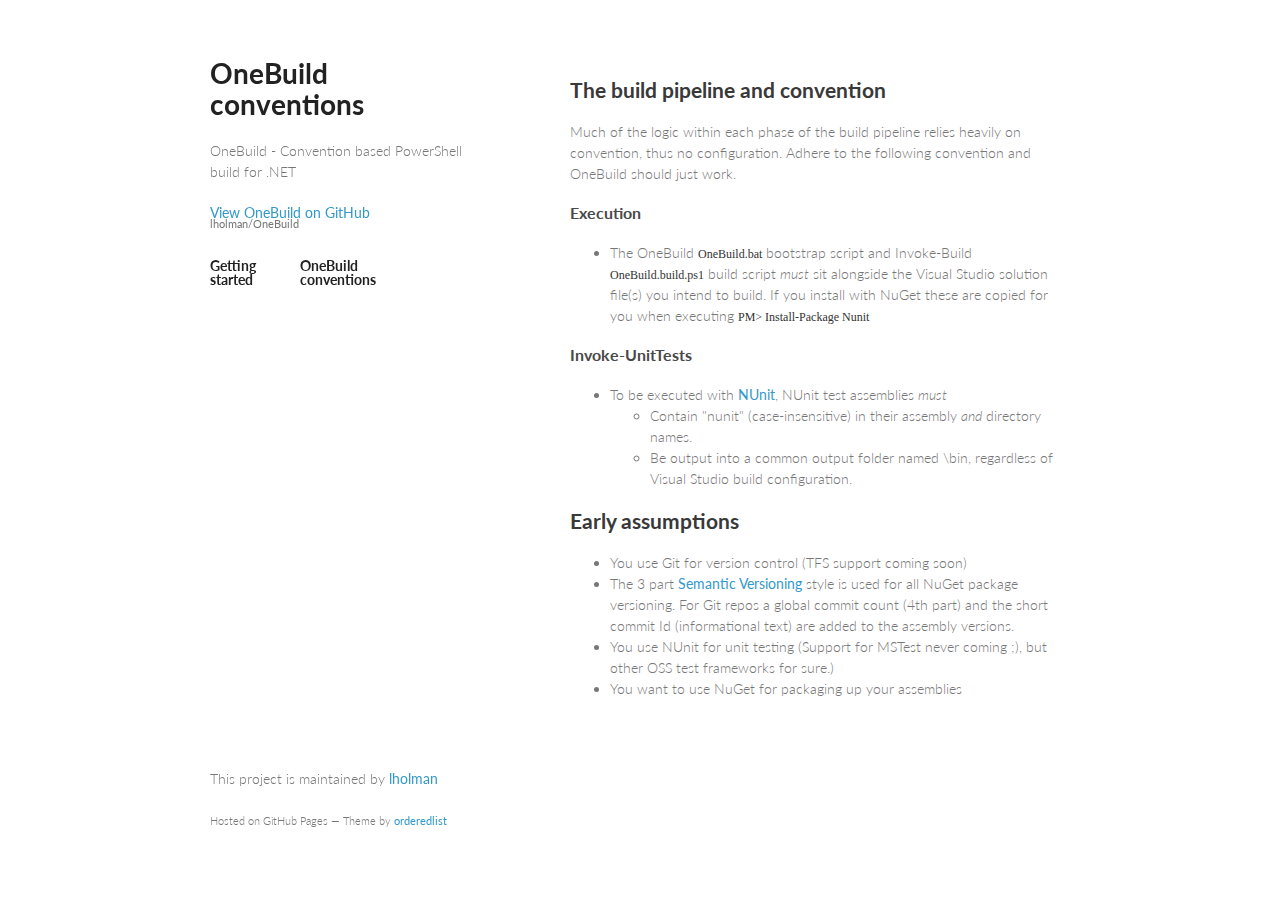
<file: conventions.html>
<!doctype html>
<html>
  <head>
    <meta charset="utf-8">
    <meta http-equiv="X-UA-Compatible" content="chrome=1">
    <title>Onebuild by lholman</title>

    <link rel="stylesheet" href="stylesheets/styles.css">
    <link rel="stylesheet" href="stylesheets/pygment_trac.css">
    <meta name="viewport" content="width=device-width, initial-scale=1, user-scalable=no">
    <!--[if lt IE 9]>
    <script src="//html5shiv.googlecode.com/svn/trunk/html5.js"></script>
    <![endif]-->
  </head>
  <body>
    <div class="wrapper">
      <header>
        <h1>OneBuild conventions</h1>
        <p>OneBuild - Convention based PowerShell build for .NET</p>

        <p class="view"><a href="https://github.com/lholman/OneBuild">View OneBuild on GitHub <small>lholman/OneBuild</small></a></p>


        <ul>
          <li><a href="index.html"><strong>Getting started</strong></a></li>
          <li><a href="conventions.html"><strong>OneBuild conventions</strong></a></li>
        </ul>
      </header>
      <section>
        <h1>

<h2>
<a id="the-build-pipeline-and-convention" class="anchor" href="#the-build-pipeline-and-convention" aria-hidden="true"><span class="octicon octicon-link"></span></a>The build pipeline and convention</h2>

<p>Much of the logic within each phase of the build pipeline relies heavily on convention, thus no configuration. Adhere to the following convention and OneBuild should just work.  </p>

<h3>
<a id="execution" class="anchor" href="#execution" aria-hidden="true"><span class="octicon octicon-link"></span></a>Execution</h3>

<ul>
<li>The OneBuild <code>OneBuild.bat</code> bootstrap script and Invoke-Build <code>OneBuild.build.ps1</code> build script <em>must</em> sit alongside the Visual Studio solution file(s) you intend to build. If you install with NuGet these are copied for you when executing <code>PM&gt; Install-Package Nunit</code> </li>
</ul>

<h3>
<a id="invoke-unittests" class="anchor" href="#invoke-unittests" aria-hidden="true"><span class="octicon octicon-link"></span></a>Invoke-UnitTests</h3>

<ul>
<li>To be executed with <a href="http://www.nunit.org/">NUnit</a>, NUnit test assemblies <em>must</em> 

<ul>
<li>Contain "nunit" (case-insensitive) in their assembly <em>and</em> directory names. </li>
<li>Be output into a common output folder named \bin, regardless of Visual Studio build configuration. </li>
</ul>
</li>
</ul>

<h2>
<a id="early-assumptions" class="anchor" href="#early-assumptions" aria-hidden="true"><span class="octicon octicon-link"></span></a>Early assumptions</h2>

<ul>
<li>You use Git for version control (TFS support coming soon)</li>
<li>The 3 part <a href="SemVer.org">Semantic Versioning</a> style is used for all NuGet package versioning. For Git repos a global commit count (4th part) and the short commit Id (informational text) are added to the assembly versions. </li>
<li>You use NUnit for unit testing (Support for MSTest never coming ;), but other OSS test frameworks for sure.)</li>
<li>You want to use NuGet for packaging up your assemblies</li>
</ul>

      </section>
      <footer>
        <p>This project is maintained by <a href="https://github.com/lholman">lholman</a></p>
        <p><small>Hosted on GitHub Pages &mdash; Theme by <a href="https://github.com/orderedlist">orderedlist</a></small></p>
      </footer>
    </div>
    <script src="javascripts/scale.fix.js"></script>
    
  </body>
</html>
</file>
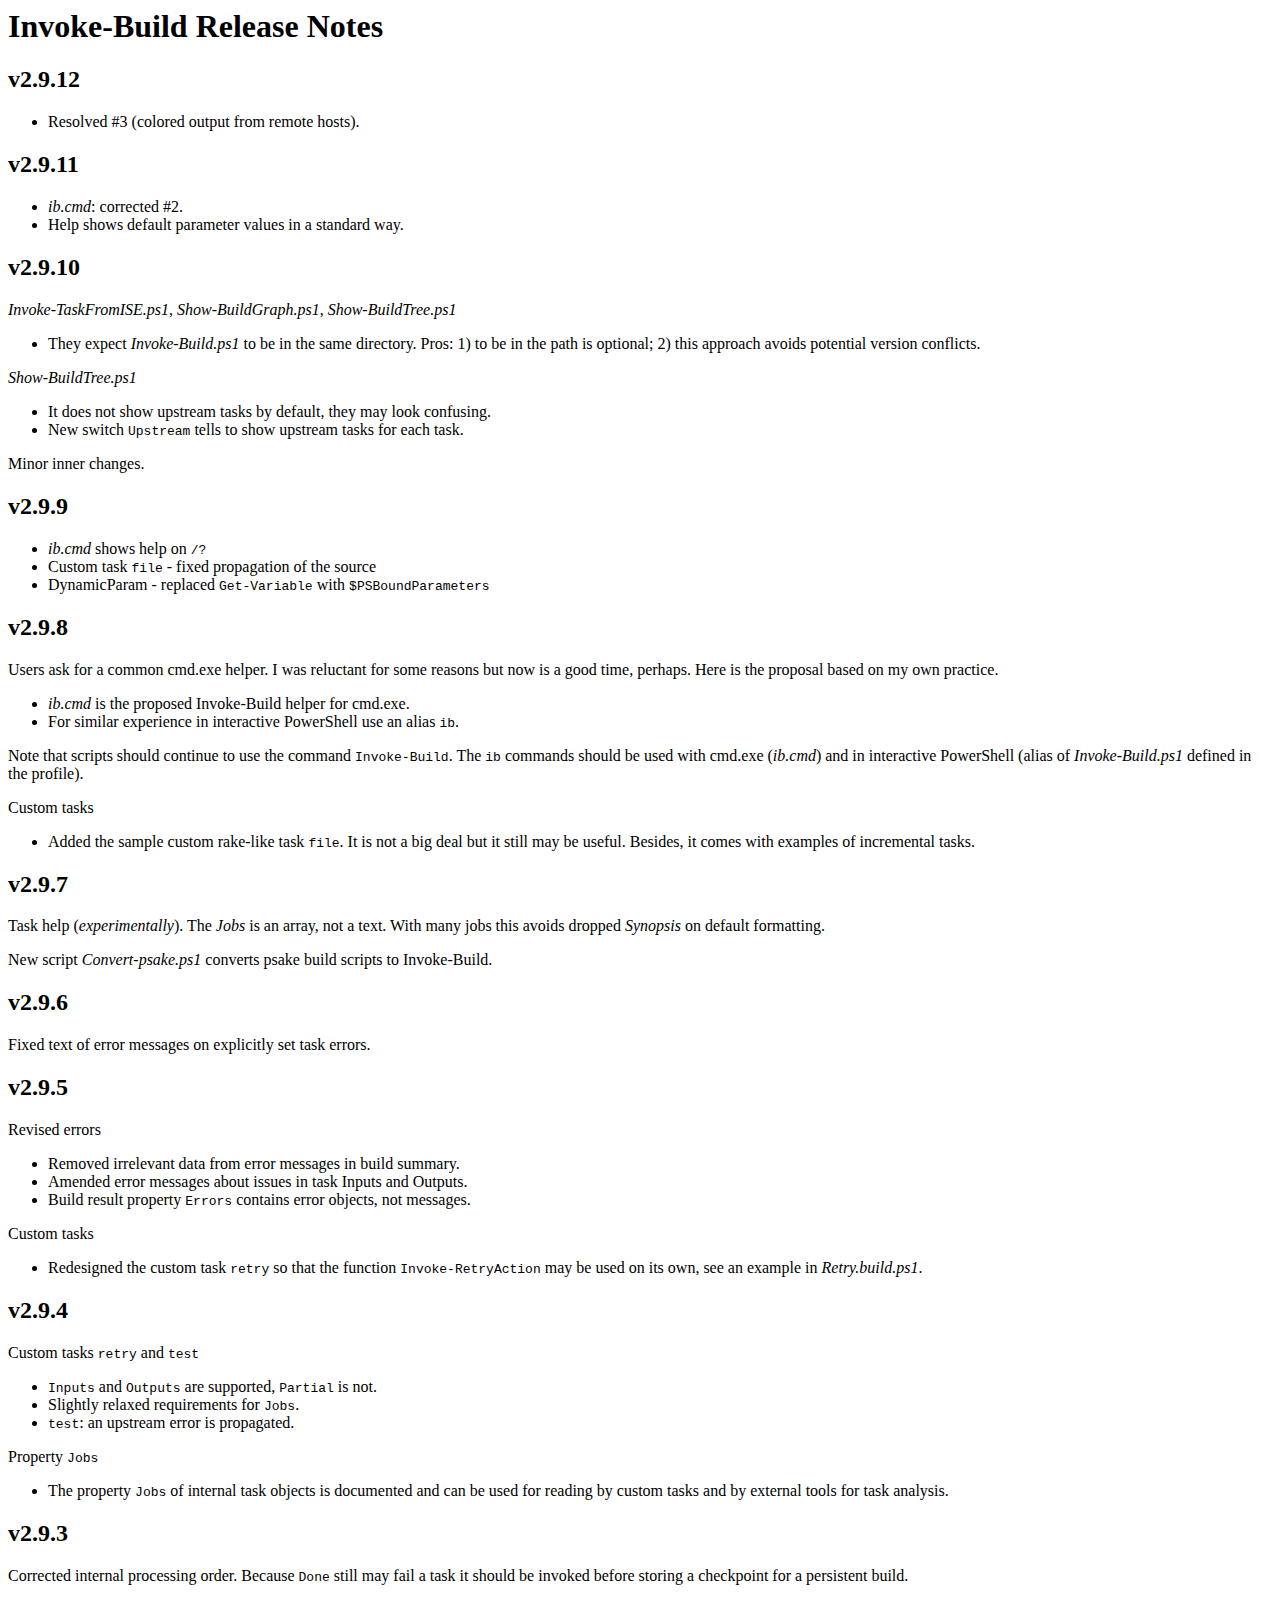
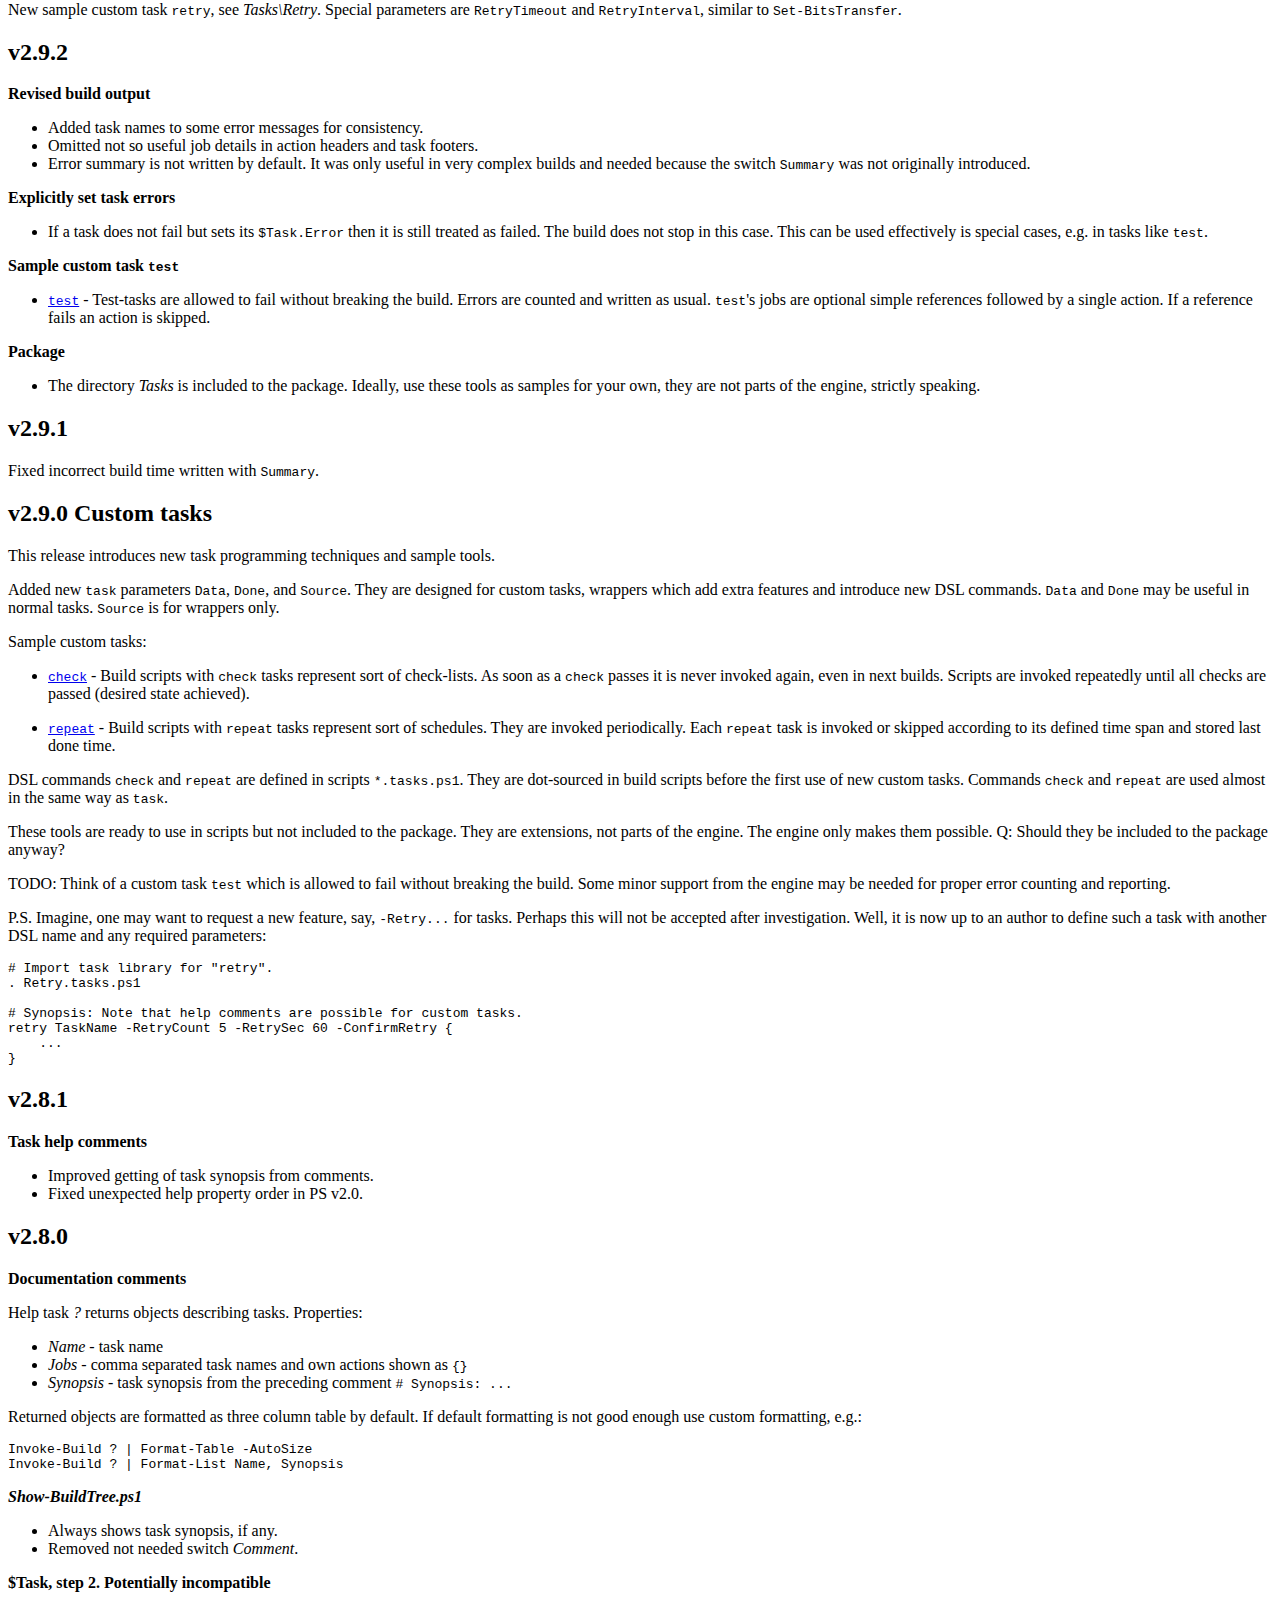
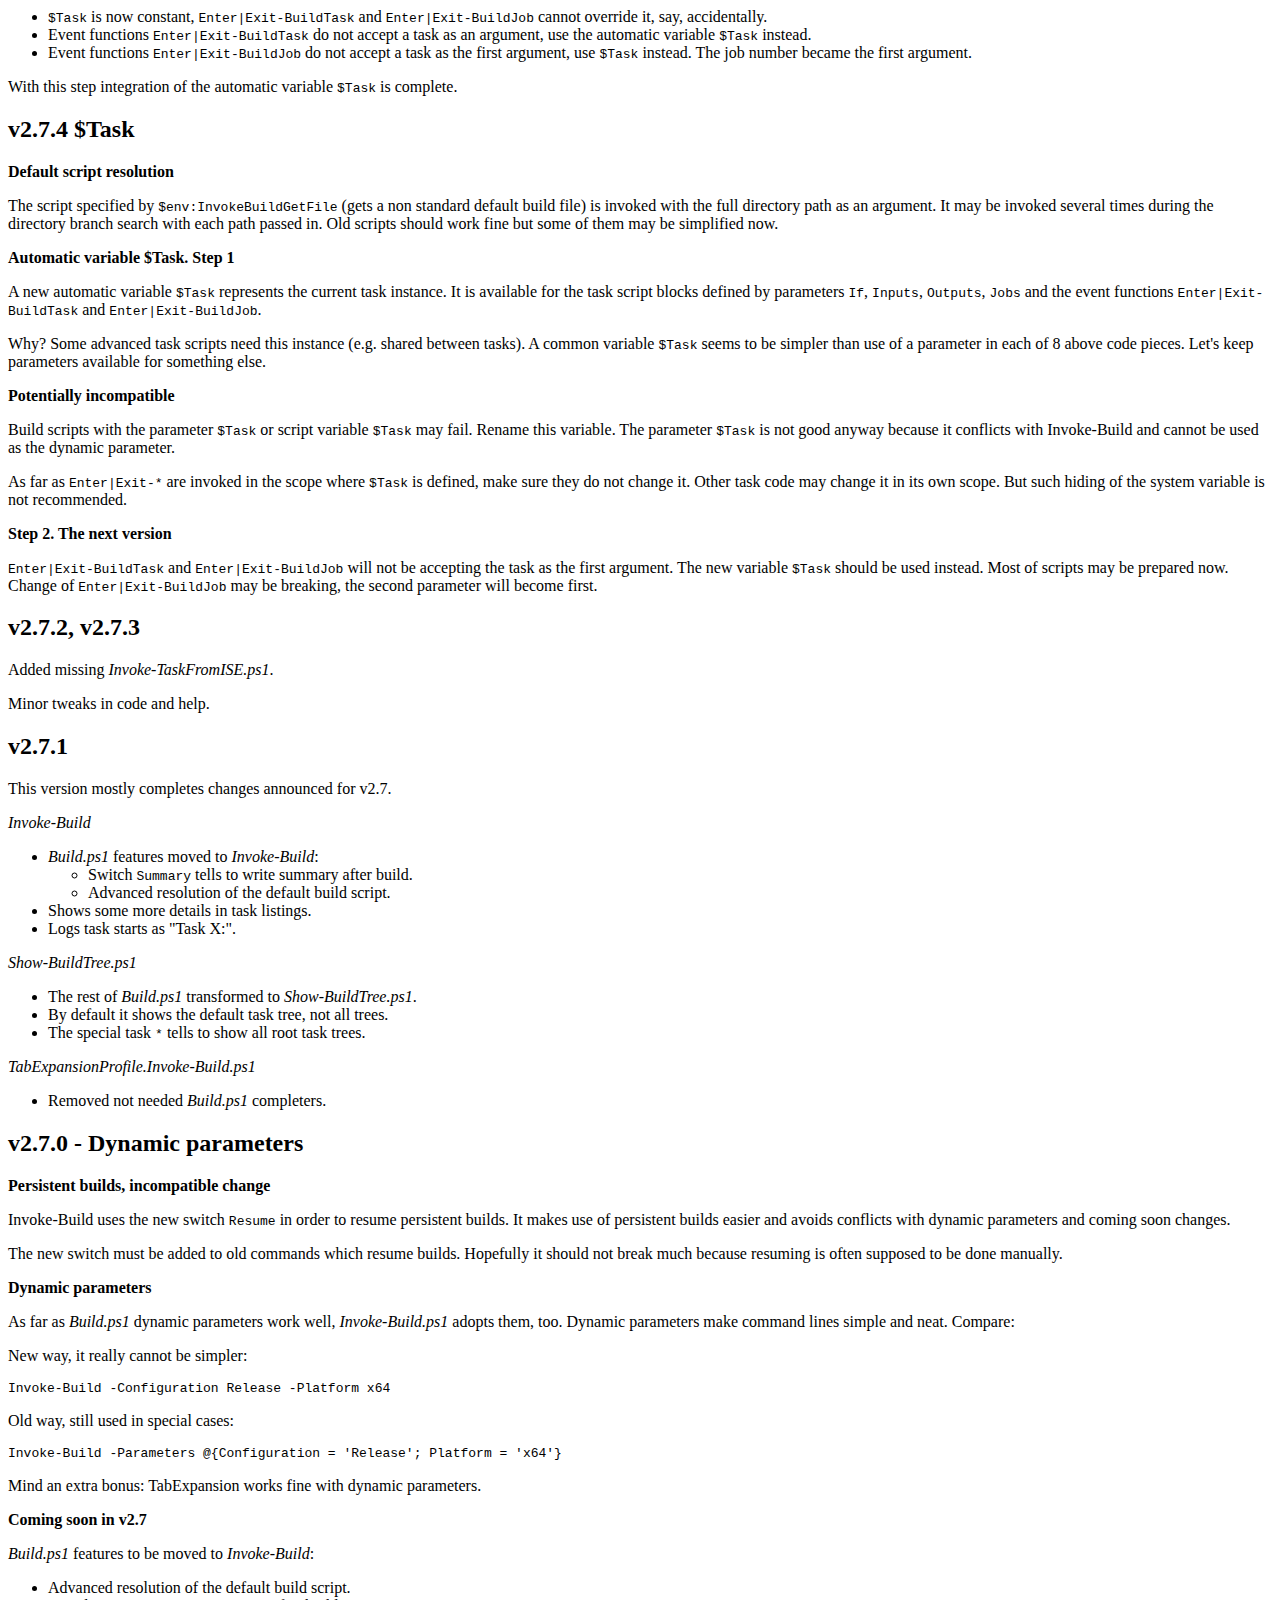
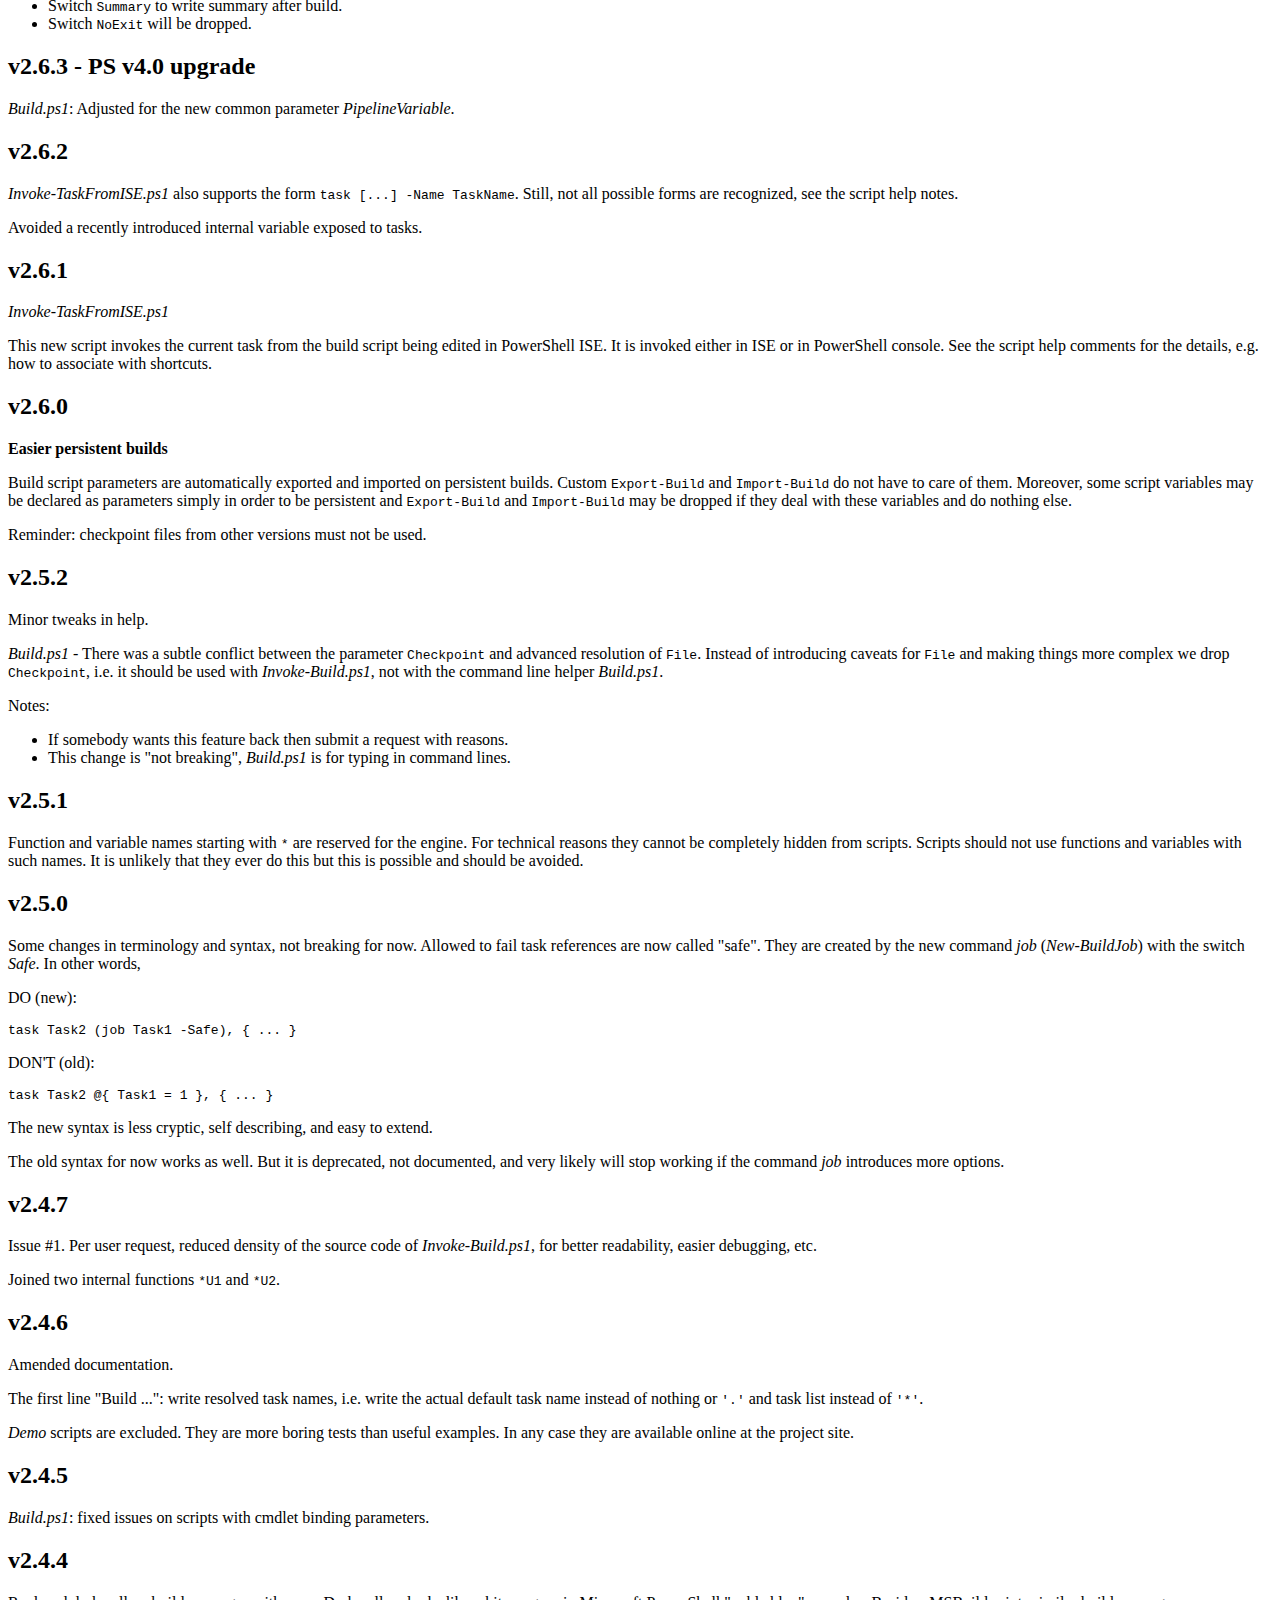
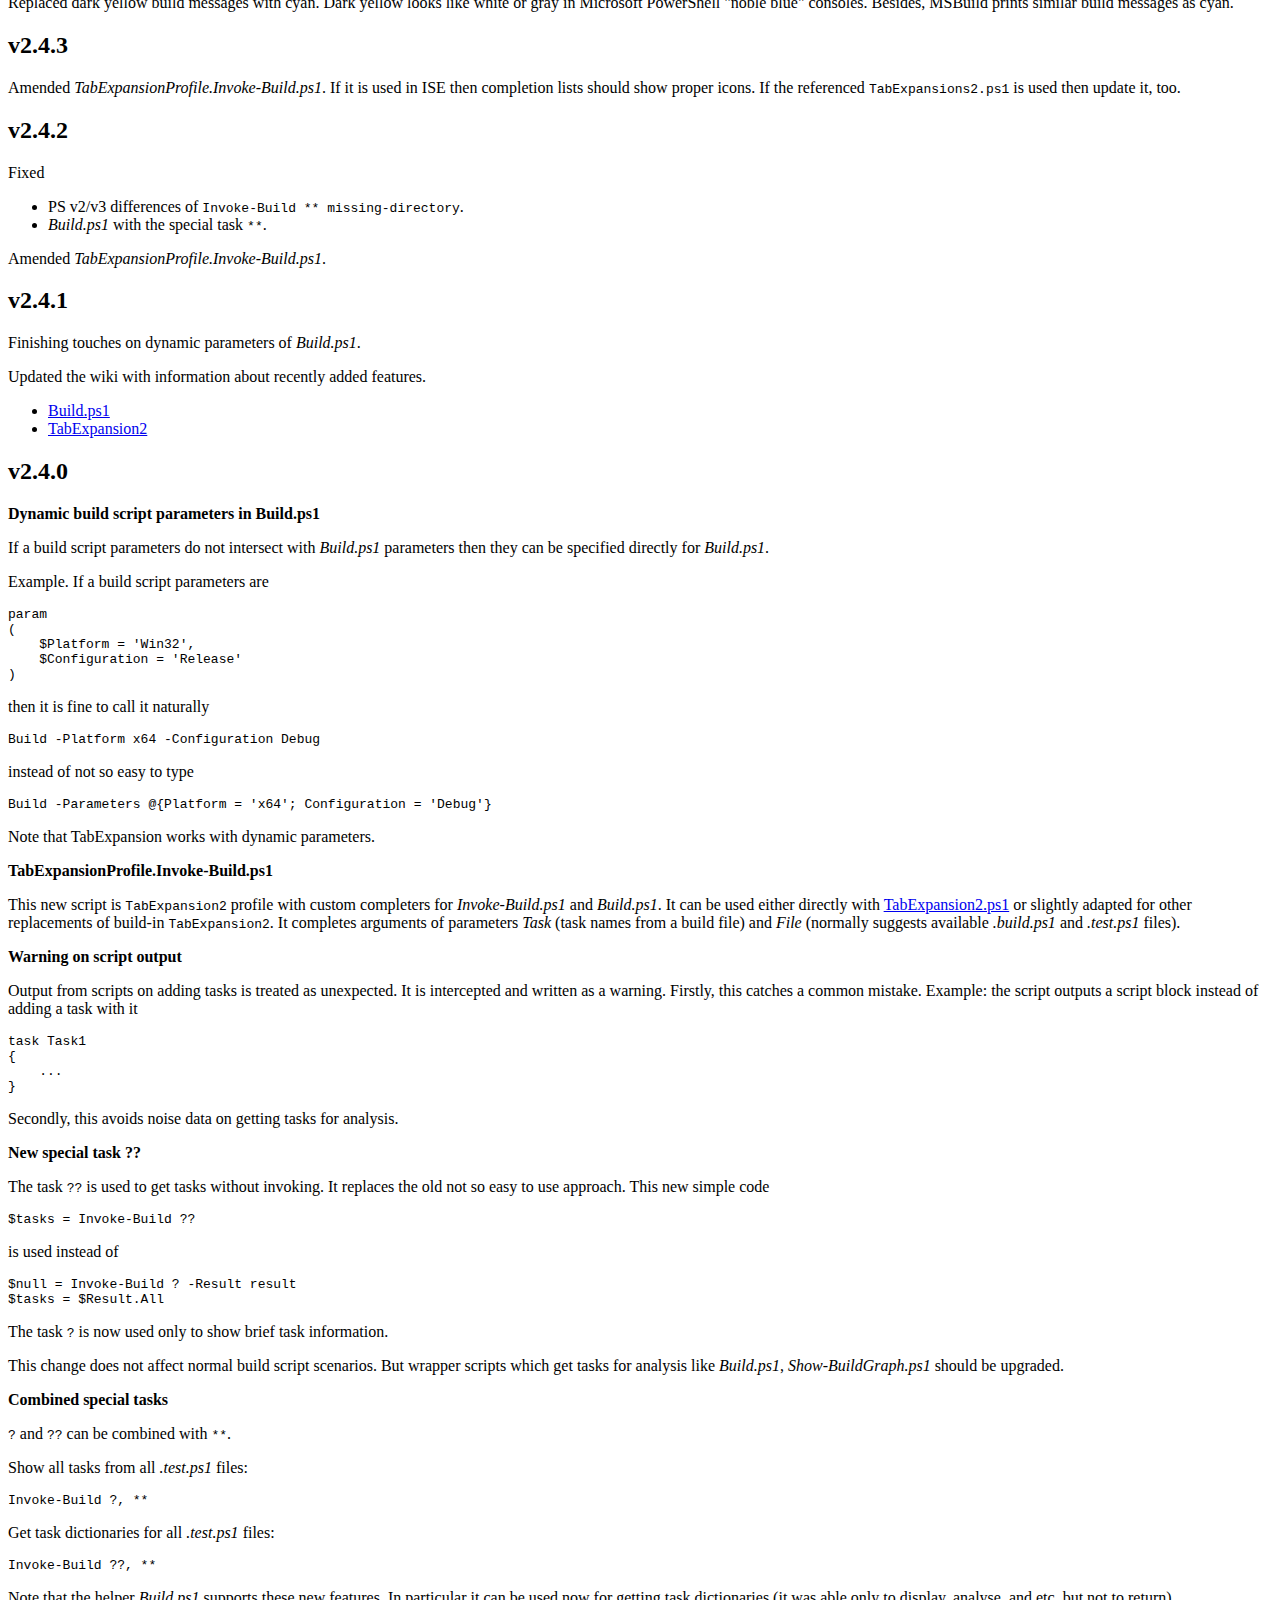
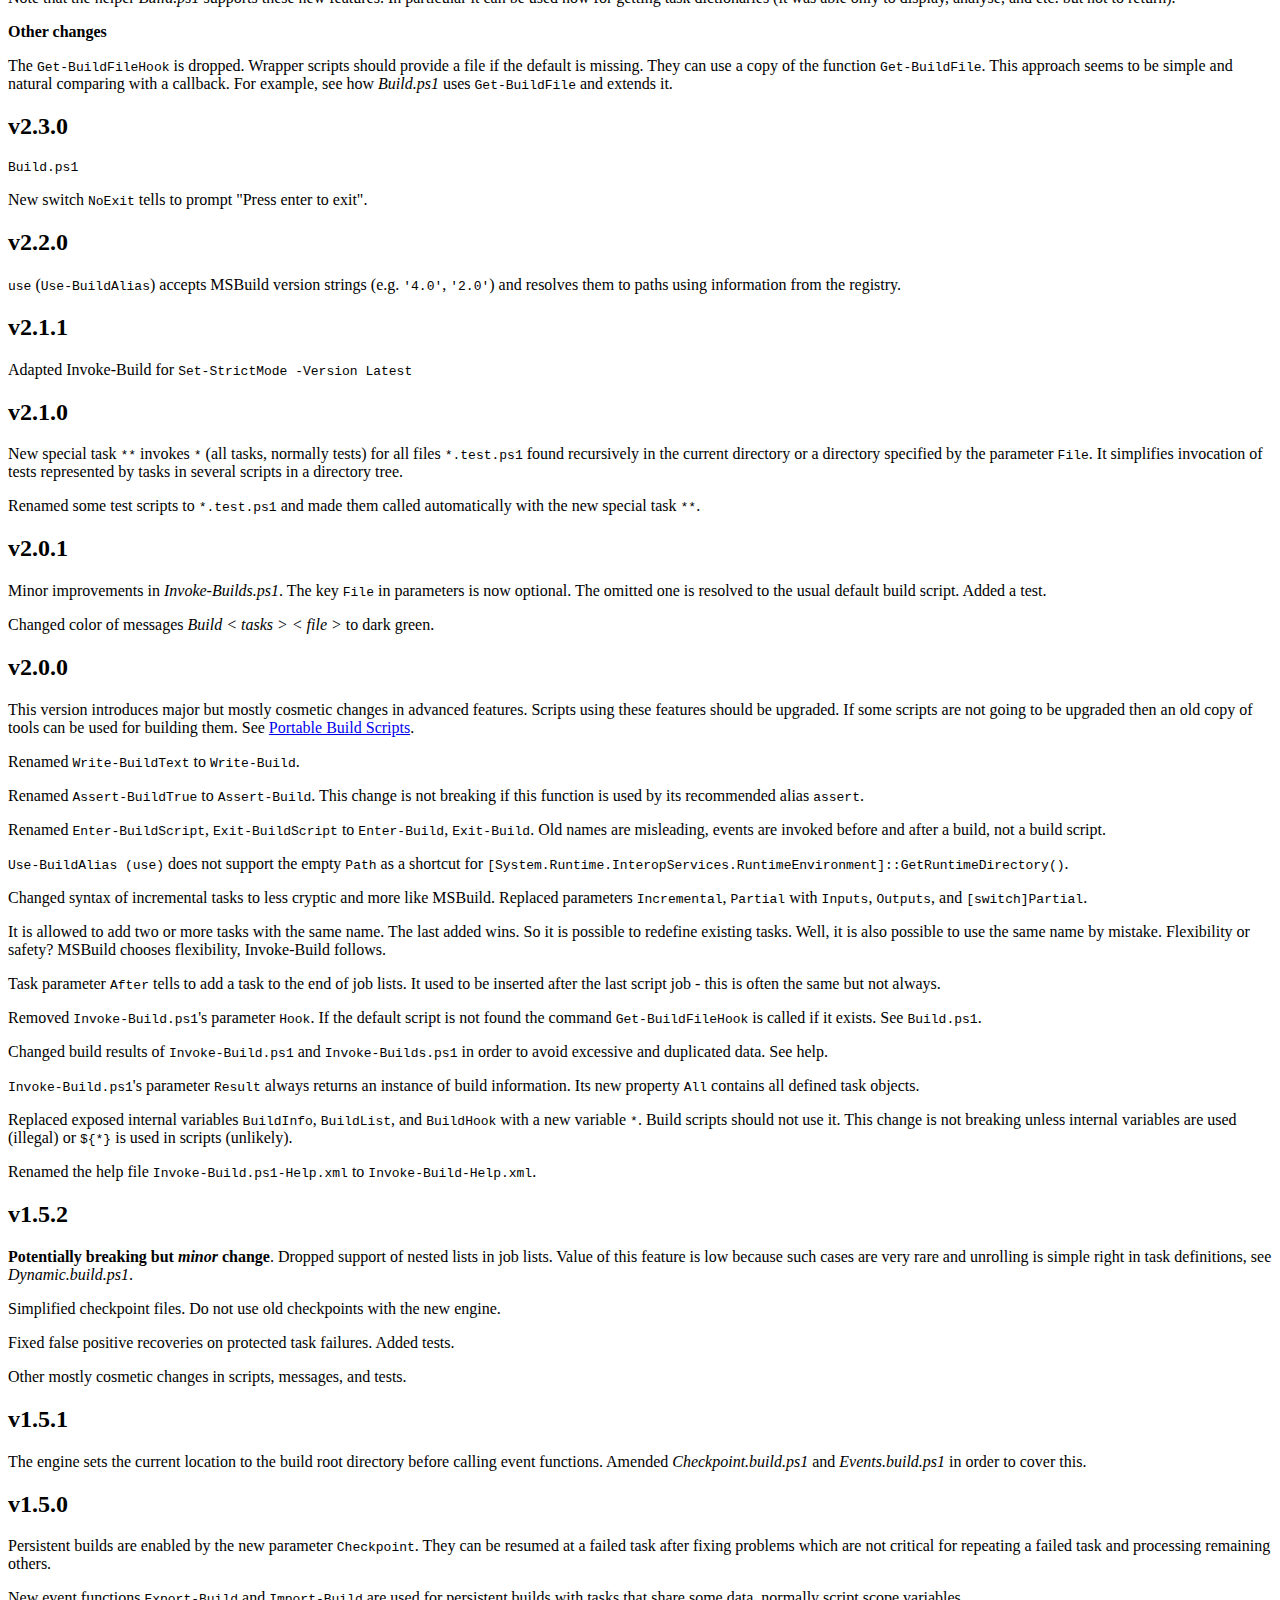
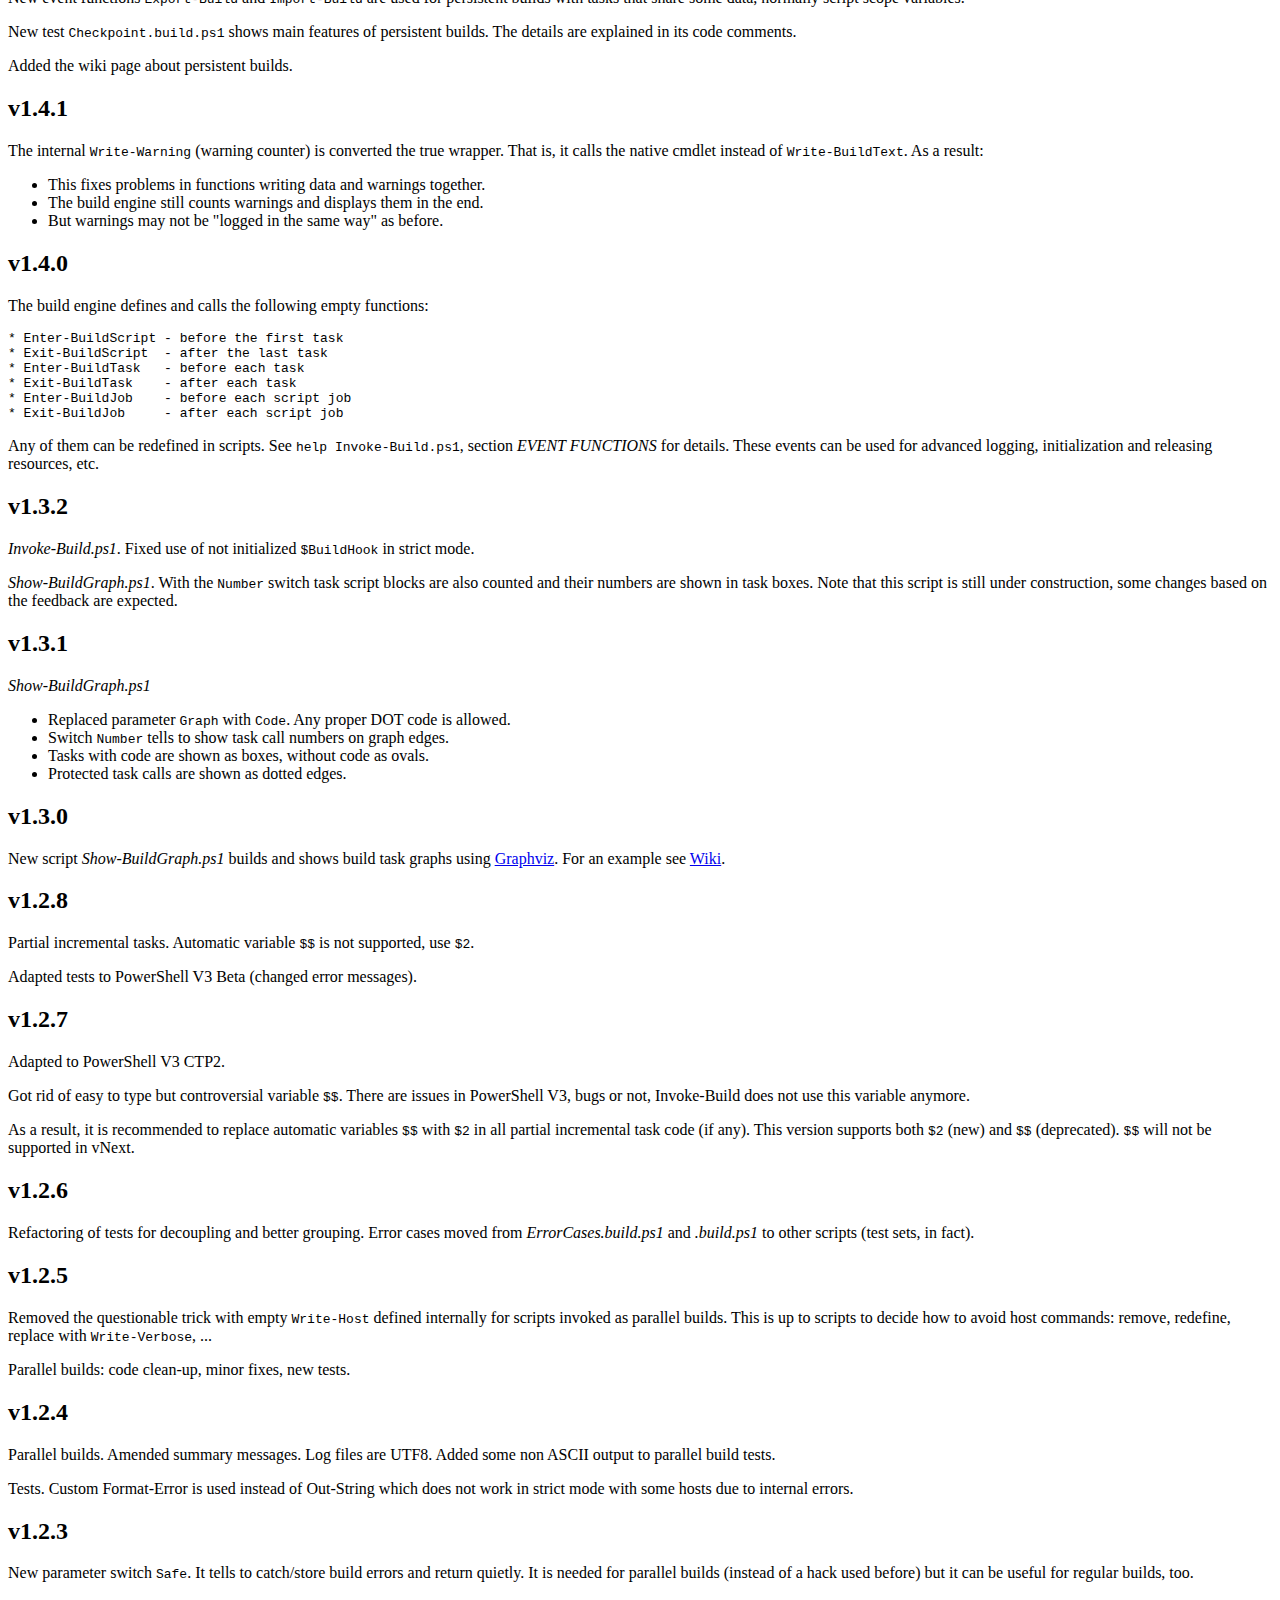
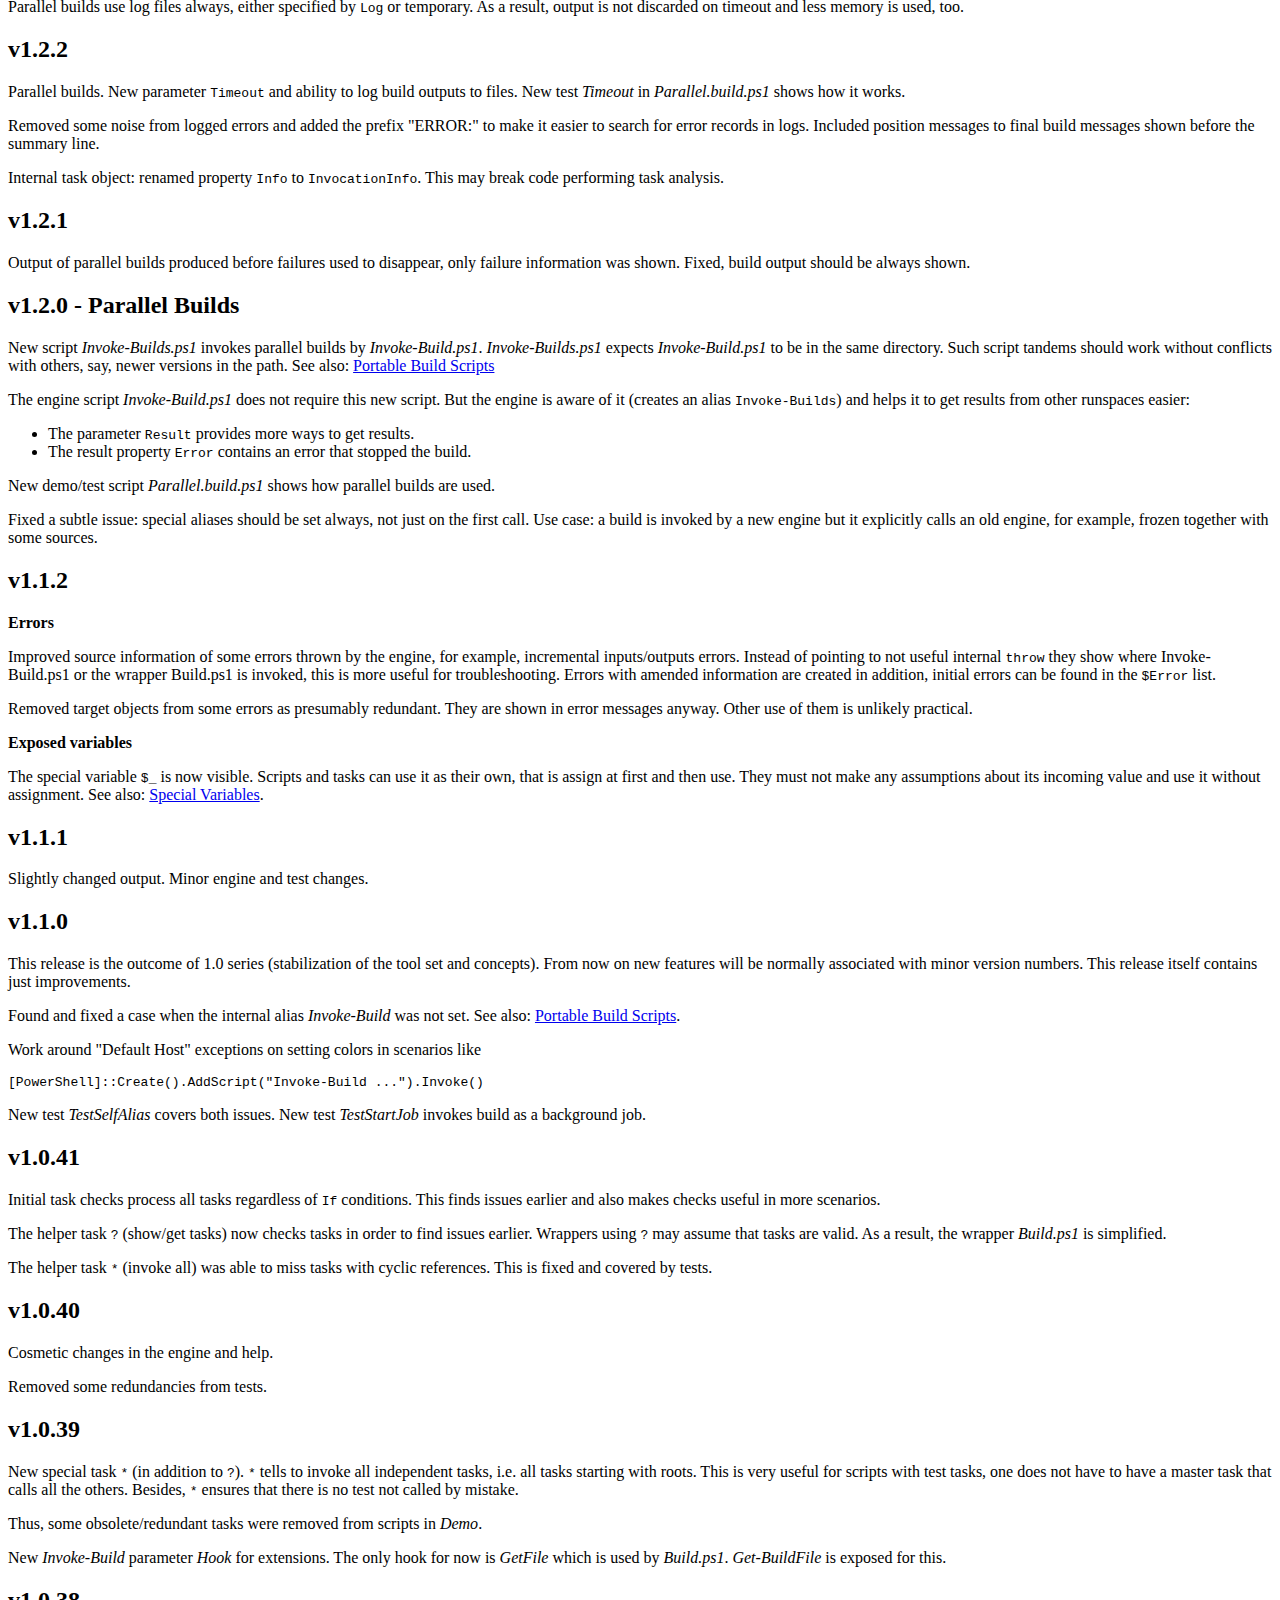
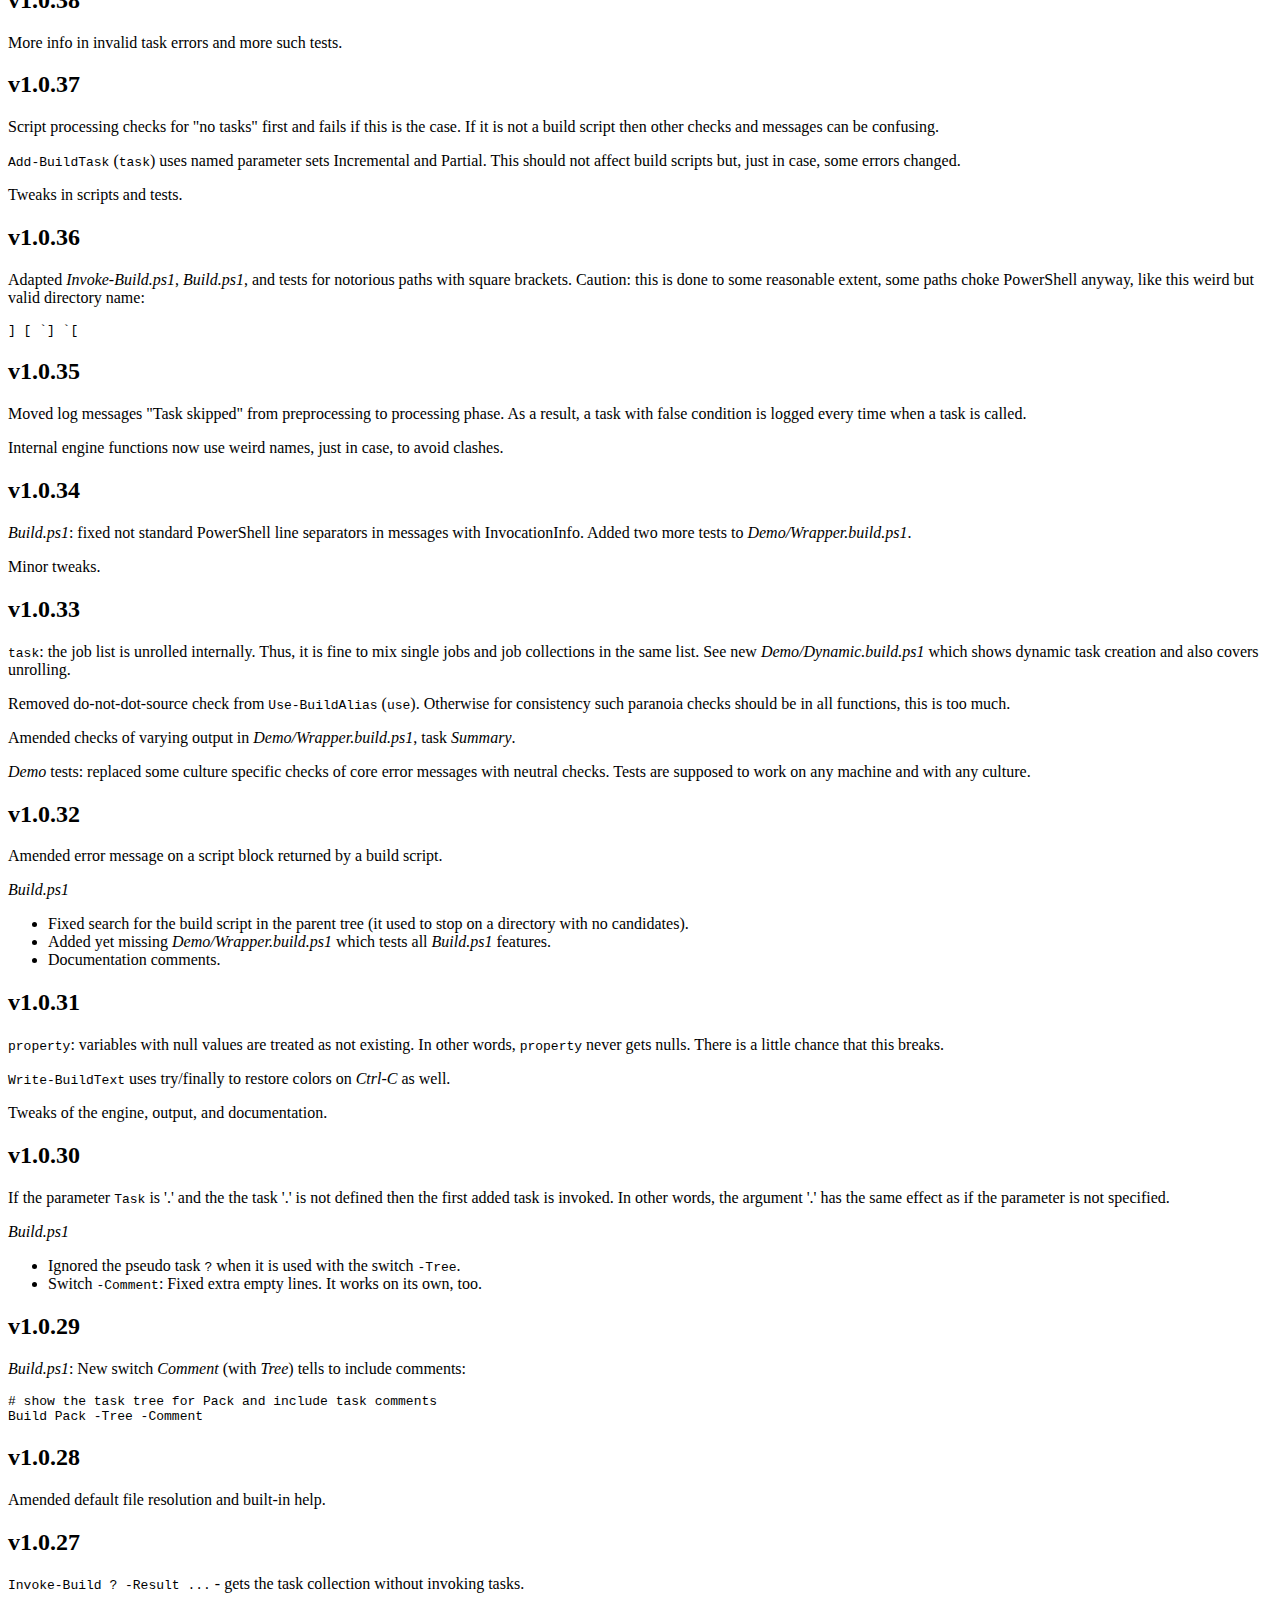
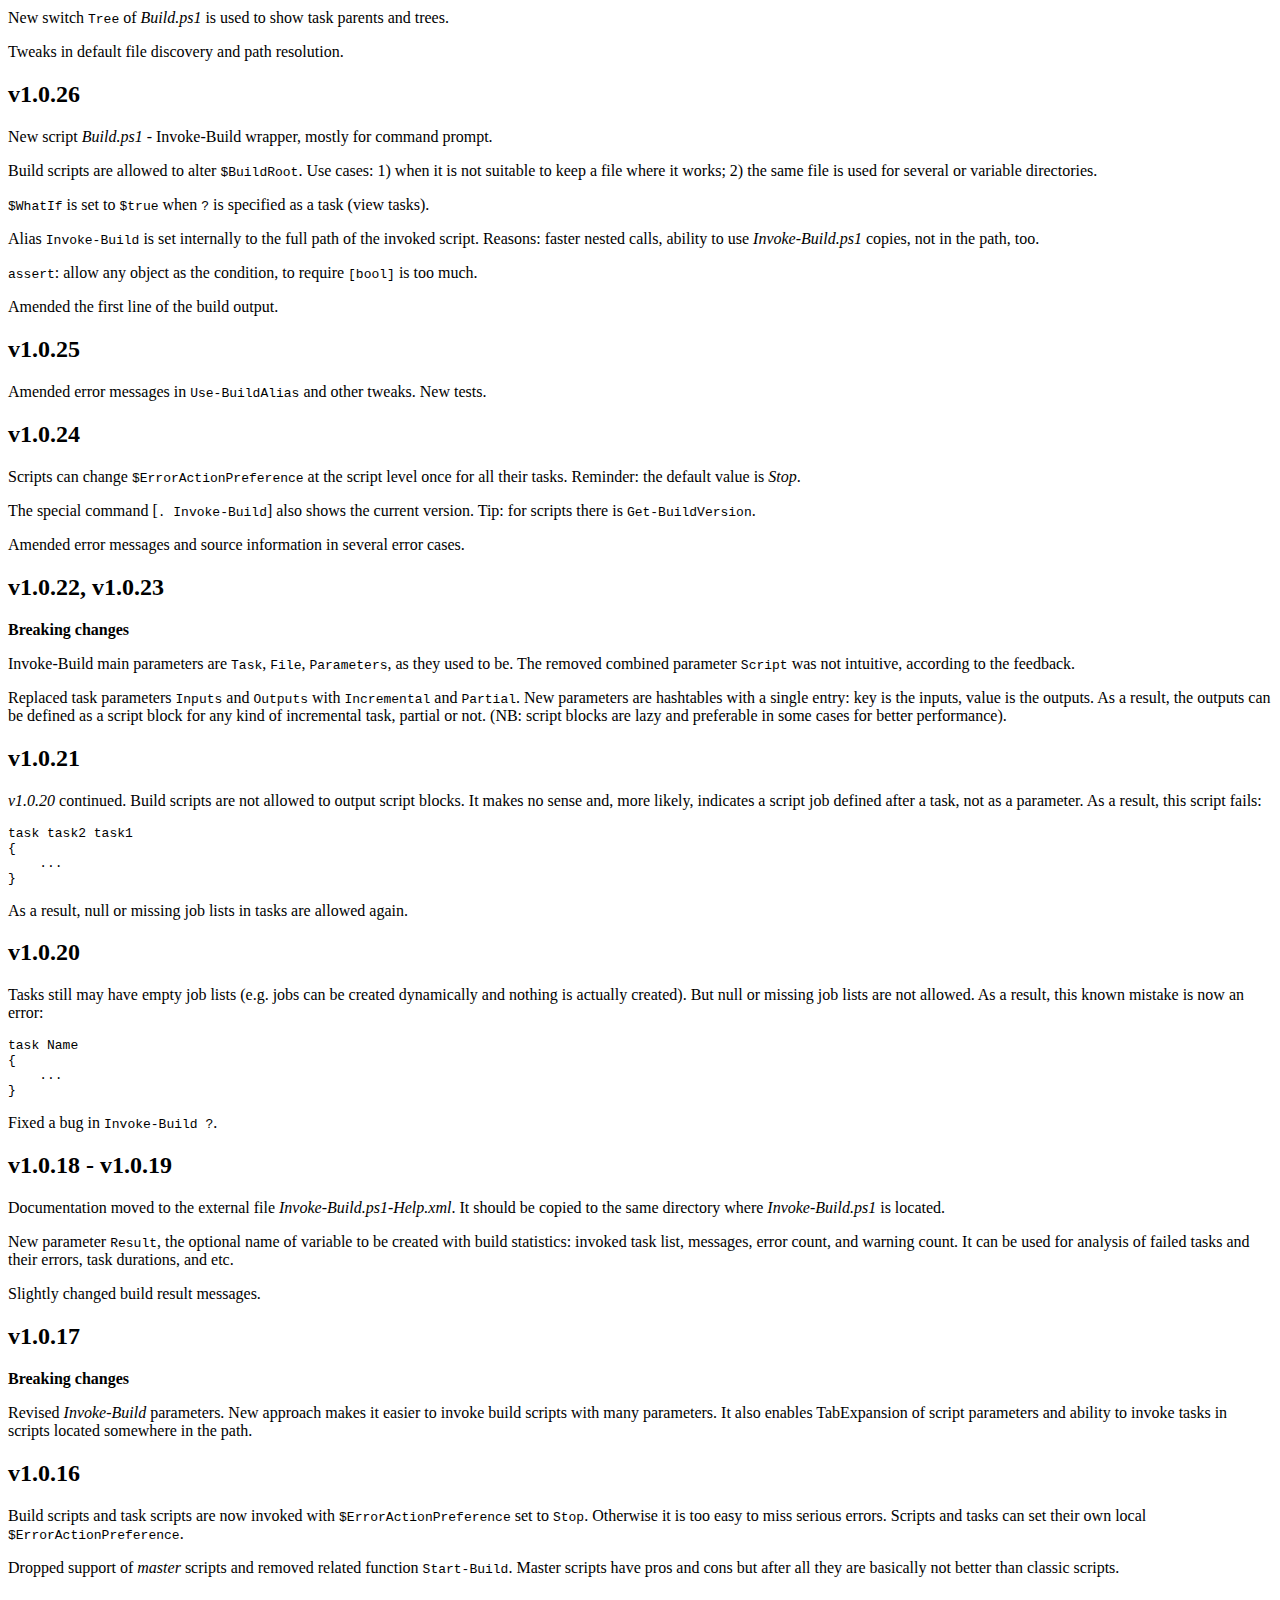
<file: tools/Invoke-Build/Release-Notes.htm>
﻿<html><title>Release-Notes</title><body>
<h1>Invoke-Build Release Notes</h1>
<h2>v2.9.12</h2>
<ul>
<li>Resolved #3 (colored output from remote hosts).</li>
</ul>
<h2>v2.9.11</h2>
<ul>
<li><em>ib.cmd</em>: corrected #2.</li>
<li>Help shows default parameter values in a standard way.</li>
</ul>
<h2>v2.9.10</h2>
<p><em>Invoke-TaskFromISE.ps1</em>, <em>Show-BuildGraph.ps1</em>, <em>Show-BuildTree.ps1</em></p>
<ul>
<li>They expect <em>Invoke-Build.ps1</em> to be in the same directory. Pros: 1) to be in
  the path is optional; 2) this approach avoids potential version conflicts.</li>
</ul>
<p><em>Show-BuildTree.ps1</em></p>
<ul>
<li>It does not show upstream tasks by default, they may look confusing.</li>
<li>New switch <code>Upstream</code> tells to show upstream tasks for each task.</li>
</ul>
<p>Minor inner changes.</p>
<h2>v2.9.9</h2>
<ul>
<li><em>ib.cmd</em> shows help on <code>/?</code></li>
<li>Custom task <code>file</code> - fixed propagation of the source</li>
<li>DynamicParam - replaced <code>Get-Variable</code> with <code>$PSBoundParameters</code></li>
</ul>
<h2>v2.9.8</h2>
<p>Users ask for a common cmd.exe helper. I was reluctant for some reasons but now
is a good time, perhaps. Here is the proposal based on my own practice.</p>
<ul>
<li><em>ib.cmd</em> is the proposed Invoke-Build helper for cmd.exe.</li>
<li>For similar experience in interactive PowerShell use an alias <code>ib</code>.</li>
</ul>
<p>Note that scripts should continue to use the command <code>Invoke-Build</code>. The <code>ib</code>
commands should be used with cmd.exe (<em>ib.cmd</em>) and in interactive PowerShell
(alias of <em>Invoke-Build.ps1</em> defined in the profile).</p>
<p>Custom tasks</p>
<ul>
<li>Added the sample custom rake-like task <code>file</code>. It is not a big deal but it
  still may be useful. Besides, it comes with examples of incremental tasks.</li>
</ul>
<h2>v2.9.7</h2>
<p>Task help (<em>experimentally</em>). The <em>Jobs</em> is an array, not a text. With
many jobs this avoids dropped <em>Synopsis</em> on default formatting.</p>
<p>New script <em>Convert-psake.ps1</em> converts psake build scripts to Invoke-Build.</p>
<h2>v2.9.6</h2>
<p>Fixed text of error messages on explicitly set task errors.</p>
<h2>v2.9.5</h2>
<p>Revised errors</p>
<ul>
<li>Removed irrelevant data from error messages in build summary.</li>
<li>Amended error messages about issues in task Inputs and Outputs.</li>
<li>Build result property <code>Errors</code> contains error objects, not messages.</li>
</ul>
<p>Custom tasks</p>
<ul>
<li>Redesigned the custom task <code>retry</code> so that the function <code>Invoke-RetryAction</code>
  may be used on its own, see an example in <em>Retry.build.ps1</em>.</li>
</ul>
<h2>v2.9.4</h2>
<p>Custom tasks <code>retry</code> and <code>test</code></p>
<ul>
<li><code>Inputs</code> and <code>Outputs</code> are supported, <code>Partial</code> is not.</li>
<li>Slightly relaxed requirements for <code>Jobs</code>.</li>
<li><code>test</code>: an upstream error is propagated.</li>
</ul>
<p>Property <code>Jobs</code></p>
<ul>
<li>The property <code>Jobs</code> of internal task objects is documented and can be used
  for reading by custom tasks and by external tools for task analysis.</li>
</ul>
<h2>v2.9.3</h2>
<p>Corrected internal processing order. Because <code>Done</code> still may fail a task it
should be invoked before storing a checkpoint for a persistent build.</p>
<p>New sample custom task <code>retry</code>, see <em>Tasks\Retry</em>. Special parameters are
<code>RetryTimeout</code> and <code>RetryInterval</code>, similar to <code>Set-BitsTransfer</code>.</p>
<h2>v2.9.2</h2>
<p><strong>Revised build output</strong></p>
<ul>
<li>Added task names to some error messages for consistency.</li>
<li>Omitted not so useful job details in action headers and task footers.</li>
<li>Error summary is not written by default. It was only useful in very complex
builds and needed because the switch <code>Summary</code> was not originally introduced.</li>
</ul>
<p><strong>Explicitly set task errors</strong></p>
<ul>
<li>If a task does not fail but sets its <code>$Task.Error</code> then it is still treated as
failed. The build does not stop in this case. This can be used effectively is
special cases, e.g. in tasks like <code>test</code>.</li>
</ul>
<p><strong>Sample custom task <code>test</code></strong></p>
<ul>
<li><a href="https://github.com/nightroman/Invoke-Build/blob/master/Tasks/Test"><code>test</code></a> -
  Test-tasks are allowed to fail without breaking the build. Errors are counted
  and written as usual. <code>test</code>'s jobs are optional simple references followed
  by a single action. If a reference fails an action is skipped.</li>
</ul>
<p><strong>Package</strong></p>
<ul>
<li>The directory <em>Tasks</em> is included to the package. Ideally, use these tools
as samples for your own, they are not parts of the engine, strictly speaking.</li>
</ul>
<h2>v2.9.1</h2>
<p>Fixed incorrect build time written with <code>Summary</code>.</p>
<h2>v2.9.0 Custom tasks</h2>
<p>This release introduces new task programming techniques and sample tools.</p>
<p>Added new <code>task</code> parameters <code>Data</code>, <code>Done</code>, and <code>Source</code>. They are designed for
custom tasks, wrappers which add extra features and introduce new DSL commands.
<code>Data</code> and <code>Done</code> may be useful in normal tasks. <code>Source</code> is for wrappers only.</p>
<p>Sample custom tasks:</p>
<ul>
<li>
<p><a href="https://github.com/nightroman/Invoke-Build/blob/master/Tasks/Check"><code>check</code></a> -
Build scripts with <code>check</code> tasks represent sort of check-lists. As soon as a
<code>check</code> passes it is never invoked again, even in next builds. Scripts are
invoked repeatedly until all checks are passed (desired state achieved).</p>
</li>
<li>
<p><a href="https://github.com/nightroman/Invoke-Build/blob/master/Tasks/Repeat"><code>repeat</code></a> -
Build scripts with <code>repeat</code> tasks represent sort of schedules. They are invoked
periodically. Each <code>repeat</code> task is invoked or skipped according to its defined
time span and stored last done time.</p>
</li>
</ul>
<p>DSL commands <code>check</code> and <code>repeat</code> are defined in scripts <code>*.tasks.ps1</code>. They
are dot-sourced in build scripts before the first use of new custom tasks.
Commands <code>check</code> and <code>repeat</code> are used almost in the same way as <code>task</code>.</p>
<p>These tools are ready to use in scripts but not included to the package. They
are extensions, not parts of the engine. The engine only makes them possible.
Q: Should they be included to the package anyway?</p>
<p>TODO: Think of a custom task <code>test</code> which is allowed to fail without breaking
the build. Some minor support from the engine may be needed for proper error
counting and reporting.</p>
<p>P.S. Imagine, one may want to request a new feature, say, <code>-Retry...</code> for tasks.
Perhaps this will not be accepted after investigation. Well, it is now up to an
author to define such a task with another DSL name and any required parameters:</p>
<pre><code># Import task library for &quot;retry&quot;.
. Retry.tasks.ps1

# Synopsis: Note that help comments are possible for custom tasks.
retry TaskName -RetryCount 5 -RetrySec 60 -ConfirmRetry {
    ...
}
</code></pre>

<h2>v2.8.1</h2>
<p><strong>Task help comments</strong></p>
<ul>
<li>Improved getting of task synopsis from comments.</li>
<li>Fixed unexpected help property order in PS v2.0.</li>
</ul>
<h2>v2.8.0</h2>
<p><strong>Documentation comments</strong></p>
<p>Help task <em>?</em> returns objects describing tasks. Properties:</p>
<ul>
<li><em>Name</em> - task name</li>
<li><em>Jobs</em> - comma separated task names and own actions shown as <code>{}</code></li>
<li><em>Synopsis</em> - task synopsis from the preceding comment <code># Synopsis: ...</code></li>
</ul>
<p>Returned objects are formatted as three column table by default. If default
formatting is not good enough use custom formatting, e.g.:</p>
<pre><code>Invoke-Build ? | Format-Table -AutoSize
Invoke-Build ? | Format-List Name, Synopsis
</code></pre>

<p><strong><em>Show-BuildTree.ps1</em></strong></p>
<ul>
<li>Always shows task synopsis, if any.</li>
<li>Removed not needed switch <em>Comment</em>.</li>
</ul>
<p><strong>$Task, step 2. Potentially incompatible</strong></p>
<ul>
<li><code>$Task</code> is now constant, <code>Enter|Exit-BuildTask</code> and <code>Enter|Exit-BuildJob</code>
  cannot override it, say, accidentally.</li>
<li>Event functions <code>Enter|Exit-BuildTask</code> do not accept a task as an argument,
  use the automatic variable <code>$Task</code> instead.</li>
<li>Event functions <code>Enter|Exit-BuildJob</code> do not accept a task as the first
  argument, use <code>$Task</code> instead. The job number became the first argument.</li>
</ul>
<p>With this step integration of the automatic variable <code>$Task</code> is complete.</p>
<h2>v2.7.4 $Task</h2>
<p><strong>Default script resolution</strong></p>
<p>The script specified by <code>$env:InvokeBuildGetFile</code> (gets a non standard default
build file) is invoked with the full directory path as an argument. It may be
invoked several times during the directory branch search with each path passed
in. Old scripts should work fine but some of them may be simplified now.</p>
<p><strong>Automatic variable $Task. Step 1</strong></p>
<p>A new automatic variable <code>$Task</code> represents the current task instance. It is
available for the task script blocks defined by parameters <code>If</code>, <code>Inputs</code>,
<code>Outputs</code>, <code>Jobs</code> and the event functions <code>Enter|Exit-BuildTask</code> and
<code>Enter|Exit-BuildJob</code>.</p>
<p>Why? Some advanced task scripts need this instance (e.g. shared between tasks).
A common variable <code>$Task</code> seems to be simpler than use of a parameter in each
of 8 above code pieces. Let's keep parameters available for something else.</p>
<p><strong>Potentially incompatible</strong></p>
<p>Build scripts with the parameter <code>$Task</code> or script variable <code>$Task</code> may fail.
Rename this variable. The parameter <code>$Task</code> is not good anyway because it
conflicts with Invoke-Build and cannot be used as the dynamic parameter.</p>
<p>As far as <code>Enter|Exit-*</code> are invoked in the scope where <code>$Task</code> is defined,
make sure they do not change it. Other task code may change it in its own
scope. But such hiding of the system variable is not recommended.</p>
<p><strong>Step 2. The next version</strong></p>
<p><code>Enter|Exit-BuildTask</code> and <code>Enter|Exit-BuildJob</code> will not be accepting the task
as the first argument. The new variable <code>$Task</code> should be used instead. Most of
scripts may be prepared now. Change of <code>Enter|Exit-BuildJob</code> may be breaking,
the second parameter will become first.</p>
<h2>v2.7.2, v2.7.3</h2>
<p>Added missing <em>Invoke-TaskFromISE.ps1</em>.</p>
<p>Minor tweaks in code and help.</p>
<h2>v2.7.1</h2>
<p>This version mostly completes changes announced for v2.7.</p>
<p><em>Invoke-Build</em></p>
<ul>
<li>
<em>Build.ps1</em> features moved to <em>Invoke-Build</em>:
<ul>
<li>Switch <code>Summary</code> tells to write summary after build.</li>
<li>Advanced resolution of the default build script.</li>
</ul>
</li>
<li>Shows some more details in task listings.</li>
<li>Logs task starts as &quot;Task X:&quot;.</li>
</ul>
<p><em>Show-BuildTree.ps1</em></p>
<ul>
<li>The rest of <em>Build.ps1</em> transformed to <em>Show-BuildTree.ps1</em>.</li>
<li>By default it shows the default task tree, not all trees.</li>
<li>The special task <code>*</code> tells to show all root task trees.</li>
</ul>
<p><em>TabExpansionProfile.Invoke-Build.ps1</em></p>
<ul>
<li>Removed not needed <em>Build.ps1</em> completers.</li>
</ul>
<h2>v2.7.0 - Dynamic parameters</h2>
<p><strong>Persistent builds, incompatible change</strong></p>
<p>Invoke-Build uses the new switch <code>Resume</code> in order to resume persistent builds.
It makes use of persistent builds easier and avoids conflicts with dynamic
parameters and coming soon changes.</p>
<p>The new switch must be added to old commands which resume builds. Hopefully it
should not break much because resuming is often supposed to be done manually.</p>
<p><strong>Dynamic parameters</strong></p>
<p>As far as <em>Build.ps1</em> dynamic parameters work well, <em>Invoke-Build.ps1</em> adopts
them, too. Dynamic parameters make command lines simple and neat. Compare:</p>
<p>New way, it really cannot be simpler:</p>
<pre><code>Invoke-Build -Configuration Release -Platform x64
</code></pre>

<p>Old way, still used in special cases:</p>
<pre><code>Invoke-Build -Parameters @{Configuration = 'Release'; Platform = 'x64'}
</code></pre>

<p>Mind an extra bonus: TabExpansion works fine with dynamic parameters.</p>
<p><strong>Coming soon in v2.7</strong></p>
<p><em>Build.ps1</em> features to be moved to <em>Invoke-Build</em>:</p>
<ul>
<li>Advanced resolution of the default build script.</li>
<li>Switch <code>Summary</code> to write summary after build.</li>
<li>Switch <code>NoExit</code> will be dropped.</li>
</ul>
<h2>v2.6.3 - PS v4.0 upgrade</h2>
<p><em>Build.ps1</em>: Adjusted for the new common parameter <em>PipelineVariable</em>.</p>
<h2>v2.6.2</h2>
<p><em>Invoke-TaskFromISE.ps1</em> also supports the form <code>task [...] -Name TaskName</code>.
Still, not all possible forms are recognized, see the script help notes.</p>
<p>Avoided a recently introduced internal variable exposed to tasks.</p>
<h2>v2.6.1</h2>
<p><em>Invoke-TaskFromISE.ps1</em></p>
<p>This new script invokes the current task from the build script being edited in
PowerShell ISE. It is invoked either in ISE or in PowerShell console. See the
script help comments for the details, e.g. how to associate with shortcuts.</p>
<h2>v2.6.0</h2>
<p><strong>Easier persistent builds</strong></p>
<p>Build script parameters are automatically exported and imported on persistent
builds. Custom <code>Export-Build</code> and <code>Import-Build</code> do not have to care of them.
Moreover, some script variables may be declared as parameters simply in order
to be persistent and <code>Export-Build</code> and <code>Import-Build</code> may be dropped if they
deal with these variables and do nothing else.</p>
<p>Reminder: checkpoint files from other versions must not be used.</p>
<h2>v2.5.2</h2>
<p>Minor tweaks in help.</p>
<p><em>Build.ps1</em> - There was a subtle conflict between the parameter <code>Checkpoint</code>
and advanced resolution of <code>File</code>. Instead of introducing caveats for <code>File</code>
and making things more complex we drop <code>Checkpoint</code>, i.e. it should be used
with <em>Invoke-Build.ps1</em>, not with the command line helper <em>Build.ps1</em>.</p>
<p>Notes:</p>
<ul>
<li>If somebody wants this feature back then submit a request with reasons.</li>
<li>This change is &quot;not breaking&quot;, <em>Build.ps1</em> is for typing in command lines.</li>
</ul>
<h2>v2.5.1</h2>
<p>Function and variable names starting with <code>*</code> are reserved for the engine. For
technical reasons they cannot be completely hidden from scripts. Scripts should
not use functions and variables with such names. It is unlikely that they ever
do this but this is possible and should be avoided.</p>
<h2>v2.5.0</h2>
<p>Some changes in terminology and syntax, not breaking for now. Allowed to fail
task references are now called &quot;safe&quot;. They are created by the new command
<em>job</em> (<em>New-BuildJob</em>) with the switch <em>Safe</em>. In other words,</p>
<p>DO (new):</p>
<pre><code>task Task2 (job Task1 -Safe), { ... }
</code></pre>

<p>DON'T (old):</p>
<pre><code>task Task2 @{ Task1 = 1 }, { ... }
</code></pre>

<p>The new syntax is less cryptic, self describing, and easy to extend.</p>
<p>The old syntax for now works as well. But it is deprecated, not documented, and
very likely will stop working if the command <em>job</em> introduces more options.</p>
<h2>v2.4.7</h2>
<p>Issue #1. Per user request, reduced density of the source code of
<em>Invoke-Build.ps1</em>, for better readability, easier debugging, etc.</p>
<p>Joined two internal functions <code>*U1</code> and <code>*U2</code>.</p>
<h2>v2.4.6</h2>
<p>Amended documentation.</p>
<p>The first line &quot;Build ...&quot;: write resolved task names, i.e. write the actual
default task name instead of nothing or <code>'.'</code> and task list instead of <code>'*'</code>.</p>
<p><em>Demo</em> scripts are excluded. They are more boring tests than useful examples.
In any case they are available online at the project site.</p>
<h2>v2.4.5</h2>
<p><em>Build.ps1</em>: fixed issues on scripts with cmdlet binding parameters.</p>
<h2>v2.4.4</h2>
<p>Replaced dark yellow build messages with cyan. Dark yellow looks like white or
gray in Microsoft PowerShell &quot;noble blue&quot; consoles. Besides, MSBuild prints
similar build messages as cyan.</p>
<h2>v2.4.3</h2>
<p>Amended <em>TabExpansionProfile.Invoke-Build.ps1</em>. If it is used in ISE then
completion lists should show proper icons. If the referenced
<code>TabExpansions2.ps1</code> is used then update it, too.</p>
<h2>v2.4.2</h2>
<p>Fixed</p>
<ul>
<li>PS v2/v3 differences of <code>Invoke-Build ** missing-directory</code>.</li>
<li><em>Build.ps1</em> with the special task <code>**</code>.</li>
</ul>
<p>Amended <em>TabExpansionProfile.Invoke-Build.ps1</em>.</p>
<h2>v2.4.1</h2>
<p>Finishing touches on dynamic parameters of <em>Build.ps1</em>.</p>
<p>Updated the wiki with information about recently added features.</p>
<ul>
<li><a href="https://github.com/nightroman/Invoke-Build/wiki/Build.ps1">Build.ps1</a></li>
<li><a href="https://github.com/nightroman/Invoke-Build/wiki/TabExpansion2">TabExpansion2</a></li>
</ul>
<h2>v2.4.0</h2>
<p><strong>Dynamic build script parameters in Build.ps1</strong></p>
<p>If a build script parameters do not intersect with <em>Build.ps1</em> parameters then
they can be specified directly for <em>Build.ps1</em>.</p>
<p>Example. If a build script parameters are</p>
<pre><code>param
(
    $Platform = 'Win32',
    $Configuration = 'Release'
)
</code></pre>

<p>then it is fine to call it naturally</p>
<pre><code>Build -Platform x64 -Configuration Debug
</code></pre>

<p>instead of not so easy to type</p>
<pre><code>Build -Parameters @{Platform = 'x64'; Configuration = 'Debug'}
</code></pre>

<p>Note that TabExpansion works with dynamic parameters.</p>
<p><strong>TabExpansionProfile.Invoke-Build.ps1</strong></p>
<p>This new script is <code>TabExpansion2</code> profile with custom completers for
<em>Invoke-Build.ps1</em> and <em>Build.ps1</em>. It can be used either directly with
<a href="https://farnet.googlecode.com/svn/trunk/PowerShellFar/TabExpansion2.ps1">TabExpansion2.ps1</a>
or slightly adapted for other replacements of build-in <code>TabExpansion2</code>.
It completes arguments of parameters <em>Task</em> (task names from a build file) and
<em>File</em> (normally suggests available <em>.build.ps1</em> and <em>.test.ps1</em> files).</p>
<p><strong>Warning on script output</strong></p>
<p>Output from scripts on adding tasks is treated as unexpected. It is intercepted
and written as a warning. Firstly, this catches a common mistake. Example: the
script outputs a script block instead of adding a task with it</p>
<pre><code>task Task1
{
    ...
}
</code></pre>

<p>Secondly, this avoids noise data on getting tasks for analysis.</p>
<p><strong>New special task ??</strong></p>
<p>The task <code>??</code> is used to get tasks without invoking. It replaces the old not so
easy to use approach. This new simple code</p>
<pre><code>$tasks = Invoke-Build ??
</code></pre>

<p>is used instead of</p>
<pre><code>$null = Invoke-Build ? -Result result
$tasks = $Result.All
</code></pre>

<p>The task <code>?</code> is now used only to show brief task information.</p>
<p>This change does not affect normal build script scenarios. But wrapper scripts
which get tasks for analysis like <em>Build.ps1</em>, <em>Show-BuildGraph.ps1</em> should be
upgraded.</p>
<p><strong>Combined special tasks</strong></p>
<p><code>?</code> and <code>??</code> can be combined with <code>**</code>.</p>
<p>Show all tasks from all <em>.test.ps1</em> files:</p>
<pre><code>Invoke-Build ?, **
</code></pre>

<p>Get task dictionaries for all <em>.test.ps1</em> files:</p>
<pre><code>Invoke-Build ??, **
</code></pre>

<p>Note that the helper <em>Build.ps1</em> supports these new features. In particular it
can be used now for getting task dictionaries (it was able only to display,
analyse, and etc. but not to return).</p>
<p><strong>Other changes</strong></p>
<p>The <code>Get-BuildFileHook</code> is dropped. Wrapper scripts should provide a file if
the default is missing. They can use a copy of the function <code>Get-BuildFile</code>.
This approach seems to be simple and natural comparing with a callback. For
example, see how <em>Build.ps1</em> uses <code>Get-BuildFile</code> and extends it.</p>
<h2>v2.3.0</h2>
<p><code>Build.ps1</code></p>
<p>New switch <code>NoExit</code> tells to prompt &quot;Press enter to exit&quot;.</p>
<h2>v2.2.0</h2>
<p><code>use</code> (<code>Use-BuildAlias</code>) accepts MSBuild version strings (e.g. <code>'4.0'</code>,
<code>'2.0'</code>) and resolves them to paths using information from the registry.</p>
<h2>v2.1.1</h2>
<p>Adapted Invoke-Build for <code>Set-StrictMode -Version Latest</code></p>
<h2>v2.1.0</h2>
<p>New special task <code>**</code> invokes <code>*</code> (all tasks, normally tests) for all files
<code>*.test.ps1</code> found recursively in the current directory or a directory
specified by the parameter <code>File</code>. It simplifies invocation of tests
represented by tasks in several scripts in a directory tree.</p>
<p>Renamed some test scripts to <code>*.test.ps1</code> and made them called automatically
with the new special task <code>**</code>.</p>
<h2>v2.0.1</h2>
<p>Minor improvements in <em>Invoke-Builds.ps1</em>. The key <code>File</code> in parameters is now
optional. The omitted one is resolved to the usual default build script. Added
a test.</p>
<p>Changed color of messages <em>Build &lt; tasks &gt; &lt; file &gt;</em> to dark green.</p>
<h2>v2.0.0</h2>
<p>This version introduces major but mostly cosmetic changes in advanced features.
Scripts using these features should be upgraded. If some scripts are not going
to be upgraded then an old copy of tools can be used for building them. See
<a href="https://github.com/nightroman/Invoke-Build/wiki/Portable-Build-Scripts">Portable Build Scripts</a>.</p>
<p>Renamed <code>Write-BuildText</code> to <code>Write-Build</code>.</p>
<p>Renamed <code>Assert-BuildTrue</code> to <code>Assert-Build</code>. This change is not breaking if
this function is used by its recommended alias <code>assert</code>.</p>
<p>Renamed <code>Enter-BuildScript</code>, <code>Exit-BuildScript</code> to <code>Enter-Build</code>, <code>Exit-Build</code>.
Old names are misleading, events are invoked before and after a build, not a
build script.</p>
<p><code>Use-BuildAlias (use)</code> does not support the empty <code>Path</code> as a shortcut for
<code>[System.Runtime.InteropServices.RuntimeEnvironment]::GetRuntimeDirectory()</code>.</p>
<p>Changed syntax of incremental tasks to less cryptic and more like MSBuild.
Replaced parameters <code>Incremental</code>, <code>Partial</code> with <code>Inputs</code>, <code>Outputs</code>, and
<code>[switch]Partial</code>.</p>
<p>It is allowed to add two or more tasks with the same name. The last added wins.
So it is possible to redefine existing tasks. Well, it is also possible to use
the same name by mistake. Flexibility or safety? MSBuild chooses flexibility,
Invoke-Build follows.</p>
<p>Task parameter <code>After</code> tells to add a task to the end of job lists. It used to
be inserted after the last script job - this is often the same but not always.</p>
<p>Removed <code>Invoke-Build.ps1</code>'s parameter <code>Hook</code>. If the default script is not
found the command <code>Get-BuildFileHook</code> is called if it exists. See <code>Build.ps1</code>.</p>
<p>Changed build results of <code>Invoke-Build.ps1</code> and <code>Invoke-Builds.ps1</code> in order to
avoid excessive and duplicated data. See help.</p>
<p><code>Invoke-Build.ps1</code>'s parameter <code>Result</code> always returns an instance of build
information. Its new property <code>All</code> contains all defined task objects.</p>
<p>Replaced exposed internal variables <code>BuildInfo</code>, <code>BuildList</code>, and <code>BuildHook</code>
with a new variable <code>*</code>. Build scripts should not use it. This change is not
breaking unless internal variables are used (illegal) or <code>${*}</code> is used in
scripts (unlikely).</p>
<p>Renamed the help file <code>Invoke-Build.ps1-Help.xml</code> to <code>Invoke-Build-Help.xml</code>.</p>
<h2>v1.5.2</h2>
<p><strong>Potentially breaking but <em>minor</em> change</strong>. Dropped support of nested lists in
job lists. Value of this feature is low because such cases are very rare and
unrolling is simple right in task definitions, see <em>Dynamic.build.ps1</em>.</p>
<p>Simplified checkpoint files. Do not use old checkpoints with the new engine.</p>
<p>Fixed false positive recoveries on protected task failures. Added tests.</p>
<p>Other mostly cosmetic changes in scripts, messages, and tests.</p>
<h2>v1.5.1</h2>
<p>The engine sets the current location to the build root directory before calling
event functions. Amended <em>Checkpoint.build.ps1</em> and <em>Events.build.ps1</em> in order
to cover this.</p>
<h2>v1.5.0</h2>
<p>Persistent builds are enabled by the new parameter <code>Checkpoint</code>. They can be
resumed at a failed task after fixing problems which are not critical for
repeating a failed task and processing remaining others.</p>
<p>New event functions <code>Export-Build</code> and <code>Import-Build</code> are used for persistent
builds with tasks that share some data, normally script scope variables.</p>
<p>New test <code>Checkpoint.build.ps1</code> shows main features of persistent builds. The
details are explained in its code comments.</p>
<p>Added the wiki page about persistent builds.</p>
<h2>v1.4.1</h2>
<p>The internal <code>Write-Warning</code> (warning counter) is converted the true wrapper.
That is, it calls the native cmdlet instead of <code>Write-BuildText</code>. As a result:</p>
<ul>
<li>This fixes problems in functions writing data and warnings together.</li>
<li>The build engine still counts warnings and displays them in the end.</li>
<li>But warnings may not be &quot;logged in the same way&quot; as before.</li>
</ul>
<h2>v1.4.0</h2>
<p>The build engine defines and calls the following empty functions:</p>
<pre><code>* Enter-BuildScript - before the first task
* Exit-BuildScript  - after the last task
* Enter-BuildTask   - before each task
* Exit-BuildTask    - after each task
* Enter-BuildJob    - before each script job
* Exit-BuildJob     - after each script job
</code></pre>

<p>Any of them can be redefined in scripts. See <code>help Invoke-Build.ps1</code>, section
<em>EVENT FUNCTIONS</em> for details. These events can be used for advanced logging,
initialization and releasing resources, etc.</p>
<h2>v1.3.2</h2>
<p><em>Invoke-Build.ps1</em>. Fixed use of not initialized <code>$BuildHook</code> in strict mode.</p>
<p><em>Show-BuildGraph.ps1</em>. With the <code>Number</code> switch task script blocks are also
counted and their numbers are shown in task boxes. Note that this script is
still under construction, some changes based on the feedback are expected.</p>
<h2>v1.3.1</h2>
<p><em>Show-BuildGraph.ps1</em></p>
<ul>
<li>Replaced parameter <code>Graph</code> with <code>Code</code>. Any proper DOT code is allowed.</li>
<li>Switch <code>Number</code> tells to show task call numbers on graph edges.</li>
<li>Tasks with code are shown as boxes, without code as ovals.</li>
<li>Protected task calls are shown as dotted edges.</li>
</ul>
<h2>v1.3.0</h2>
<p>New script <em>Show-BuildGraph.ps1</em> builds and shows build task graphs using
<a href="http://graphviz.org/">Graphviz</a>. For an example see
<a href="https://github.com/nightroman/Invoke-Build/wiki/Visualization-of-Build-Graphs">Wiki</a>.</p>
<h2>v1.2.8</h2>
<p>Partial incremental tasks. Automatic variable <code>$$</code> is not supported, use <code>$2</code>.</p>
<p>Adapted tests to PowerShell V3 Beta (changed error messages).</p>
<h2>v1.2.7</h2>
<p>Adapted to PowerShell V3 CTP2.</p>
<p>Got rid of easy to type but controversial variable <code>$$</code>. There are issues in
PowerShell V3, bugs or not, Invoke-Build does not use this variable anymore.</p>
<p>As a result, it is recommended to replace automatic variables <code>$$</code> with <code>$2</code> in
all partial incremental task code (if any). This version supports both <code>$2</code>
(new) and <code>$$</code> (deprecated). <code>$$</code> will not be supported in vNext.</p>
<h2>v1.2.6</h2>
<p>Refactoring of tests for decoupling and better grouping. Error cases moved from
<em>ErrorCases.build.ps1</em> and <em>.build.ps1</em> to other scripts (test sets, in fact).</p>
<h2>v1.2.5</h2>
<p>Removed the questionable trick with empty <code>Write-Host</code> defined internally for
scripts invoked as parallel builds. This is up to scripts to decide how to
avoid host commands: remove, redefine, replace with <code>Write-Verbose</code>, ...</p>
<p>Parallel builds: code clean-up, minor fixes, new tests.</p>
<h2>v1.2.4</h2>
<p>Parallel builds. Amended summary messages. Log files are UTF8. Added some non
ASCII output to parallel build tests.</p>
<p>Tests. Custom Format-Error is used instead of Out-String which does not work in
strict mode with some hosts due to internal errors.</p>
<h2>v1.2.3</h2>
<p>New parameter switch <code>Safe</code>. It tells to catch/store build errors and return
quietly. It is needed for parallel builds (instead of a hack used before) but
it can be useful for regular builds, too.</p>
<p>Parallel builds use log files always, either specified by <code>Log</code> or temporary.
As a result, output is not discarded on timeout and less memory is used, too.</p>
<h2>v1.2.2</h2>
<p>Parallel builds. New parameter <code>Timeout</code> and ability to log build outputs to
files. New test <em>Timeout</em> in <em>Parallel.build.ps1</em> shows how it works.</p>
<p>Removed some noise from logged errors and added the prefix &quot;ERROR:&quot; to make it
easier to search for error records in logs. Included position messages to final
build messages shown before the summary line.</p>
<p>Internal task object: renamed property <code>Info</code> to <code>InvocationInfo</code>. This may
break code performing task analysis.</p>
<h2>v1.2.1</h2>
<p>Output of parallel builds produced before failures used to disappear, only
failure information was shown. Fixed, build output should be always shown.</p>
<h2>v1.2.0 - Parallel Builds</h2>
<p>New script <em>Invoke-Builds.ps1</em> invokes parallel builds by <em>Invoke-Build.ps1</em>.
<em>Invoke-Builds.ps1</em> expects <em>Invoke-Build.ps1</em> to be in the same directory.
Such script tandems should work without conflicts with others, say, newer
versions in the path. See also: <a href="https://github.com/nightroman/Invoke-Build/wiki/Portable-Build-Scripts">Portable Build Scripts</a></p>
<p>The engine script <em>Invoke-Build.ps1</em> does not require this new script. But the
engine is aware of it (creates an alias <code>Invoke-Builds</code>) and helps it to get
results from other runspaces easier:</p>
<ul>
<li>The parameter <code>Result</code> provides more ways to get results.</li>
<li>The result property <code>Error</code> contains an error that stopped the build.</li>
</ul>
<p>New demo/test script <em>Parallel.build.ps1</em> shows how parallel builds are used.</p>
<p>Fixed a subtle issue: special aliases should be set always, not just on the
first call. Use case: a build is invoked by a new engine but it explicitly
calls an old engine, for example, frozen together with some sources.</p>
<h2>v1.1.2</h2>
<p><strong>Errors</strong></p>
<p>Improved source information of some errors thrown by the engine, for example,
incremental inputs/outputs errors. Instead of pointing to not useful internal
<code>throw</code> they show where Invoke-Build.ps1 or the wrapper Build.ps1 is invoked,
this is more useful for troubleshooting. Errors with amended information are
created in addition, initial errors can be found in the <code>$Error</code> list.</p>
<p>Removed target objects from some errors as presumably redundant. They are shown
in error messages anyway. Other use of them is unlikely practical.</p>
<p><strong>Exposed variables</strong></p>
<p>The special variable <code>$_</code> is now visible. Scripts and tasks can use it as their
own, that is assign at first and then use. They must not make any assumptions
about its incoming value and use it without assignment.
See also: <a href="https://github.com/nightroman/Invoke-Build/wiki/Special-Variables">Special Variables</a>.</p>
<h2>v1.1.1</h2>
<p>Slightly changed output. Minor engine and test changes.</p>
<h2>v1.1.0</h2>
<p>This release is the outcome of 1.0 series (stabilization of the tool set and
concepts). From now on new features will be normally associated with minor
version numbers. This release itself contains just improvements.</p>
<p>Found and fixed a case when the internal alias <em>Invoke-Build</em> was not set.
See also: <a href="https://github.com/nightroman/Invoke-Build/wiki/Portable-Build-Scripts">Portable Build Scripts</a>.</p>
<p>Work around &quot;Default Host&quot; exceptions on setting colors in scenarios like</p>
<pre><code>[PowerShell]::Create().AddScript(&quot;Invoke-Build ...&quot;).Invoke()
</code></pre>

<p>New test <em>TestSelfAlias</em> covers both issues. New test <em>TestStartJob</em> invokes
build as a background job.</p>
<h2>v1.0.41</h2>
<p>Initial task checks process all tasks regardless of <code>If</code> conditions. This finds
issues earlier and also makes checks useful in more scenarios.</p>
<p>The helper task <code>?</code> (show/get tasks) now checks tasks in order to find issues
earlier. Wrappers using <code>?</code> may assume that tasks are valid. As a result, the
wrapper <em>Build.ps1</em> is simplified.</p>
<p>The helper task <code>*</code> (invoke all) was able to miss tasks with cyclic references.
This is fixed and covered by tests.</p>
<h2>v1.0.40</h2>
<p>Cosmetic changes in the engine and help.</p>
<p>Removed some redundancies from tests.</p>
<h2>v1.0.39</h2>
<p>New special task <code>*</code> (in addition to <code>?</code>). <code>*</code> tells to invoke all independent
tasks, i.e. all tasks starting with roots. This is very useful for scripts with
test tasks, one does not have to have a master task that calls all the others.
Besides, <code>*</code> ensures that there is no test not called by mistake.</p>
<p>Thus, some obsolete/redundant tasks were removed from scripts in <em>Demo</em>.</p>
<p>New <em>Invoke-Build</em> parameter <em>Hook</em> for extensions. The only hook for now is
<em>GetFile</em> which is used by <em>Build.ps1</em>. <em>Get-BuildFile</em> is exposed for this.</p>
<h2>v1.0.38</h2>
<p>More info in invalid task errors and more such tests.</p>
<h2>v1.0.37</h2>
<p>Script processing checks for &quot;no tasks&quot; first and fails if this is the case.
If it is not a build script then other checks and messages can be confusing.</p>
<p><code>Add-BuildTask</code> (<code>task</code>) uses named parameter sets Incremental and Partial.
This should not affect build scripts but, just in case, some errors changed.</p>
<p>Tweaks in scripts and tests.</p>
<h2>v1.0.36</h2>
<p>Adapted <em>Invoke-Build.ps1</em>, <em>Build.ps1</em>, and tests for notorious paths with
square brackets. Caution: this is done to some reasonable extent, some paths
choke PowerShell anyway, like this weird but valid directory name:</p>
<pre><code>] [ `] `[
</code></pre>

<h2>v1.0.35</h2>
<p>Moved log messages &quot;Task skipped&quot; from preprocessing to processing phase. As a
result, a task with false condition is logged every time when a task is called.</p>
<p>Internal engine functions now use weird names, just in case, to avoid clashes.</p>
<h2>v1.0.34</h2>
<p><em>Build.ps1</em>: fixed not standard PowerShell line separators in messages with
InvocationInfo. Added two more tests to <em>Demo/Wrapper.build.ps1</em>.</p>
<p>Minor tweaks.</p>
<h2>v1.0.33</h2>
<p><code>task</code>: the job list is unrolled internally. Thus, it is fine to mix single
jobs and job collections in the same list. See new <em>Demo/Dynamic.build.ps1</em>
which shows dynamic task creation and also covers unrolling.</p>
<p>Removed do-not-dot-source check from <code>Use-BuildAlias</code> (<code>use</code>). Otherwise for
consistency such paranoia checks should be in all functions, this is too much.</p>
<p>Amended checks of varying output in <em>Demo/Wrapper.build.ps1</em>, task <em>Summary</em>.</p>
<p><em>Demo</em> tests: replaced some culture specific checks of core error messages with
neutral checks. Tests are supposed to work on any machine and with any culture.</p>
<h2>v1.0.32</h2>
<p>Amended error message on a script block returned by a build script.</p>
<p><em>Build.ps1</em></p>
<ul>
<li>Fixed search for the build script in the parent tree (it used to stop on a directory with no candidates).</li>
<li>Added yet missing <em>Demo/Wrapper.build.ps1</em> which tests all <em>Build.ps1</em> features.</li>
<li>Documentation comments.</li>
</ul>
<h2>v1.0.31</h2>
<p><code>property</code>: variables with null values are treated as not existing. In other
words, <code>property</code> never gets nulls. There is a little chance that this breaks.</p>
<p><code>Write-BuildText</code> uses try/finally to restore colors on <em>Ctrl-C</em> as well.</p>
<p>Tweaks of the engine, output, and documentation.</p>
<h2>v1.0.30</h2>
<p>If the parameter <code>Task</code> is '.' and the the task '.' is not defined then the
first added task is invoked. In other words, the argument '.' has the same
effect as if the parameter is not specified.</p>
<p><em>Build.ps1</em></p>
<ul>
<li>Ignored the pseudo task <code>?</code> when it is used with the switch <code>-Tree</code>.</li>
<li>Switch <code>-Comment</code>: Fixed extra empty lines. It works on its own, too.</li>
</ul>
<h2>v1.0.29</h2>
<p><em>Build.ps1</em>: New switch <em>Comment</em> (with <em>Tree</em>) tells to include comments:</p>
<pre><code># show the task tree for Pack and include task comments
Build Pack -Tree -Comment
</code></pre>

<h2>v1.0.28</h2>
<p>Amended default file resolution and built-in help.</p>
<h2>v1.0.27</h2>
<p><code>Invoke-Build ? -Result ...</code> - gets the task collection without invoking tasks.</p>
<p>New switch <code>Tree</code> of <em>Build.ps1</em> is used to show task parents and trees.</p>
<p>Tweaks in default file discovery and path resolution.</p>
<h2>v1.0.26</h2>
<p>New script <em>Build.ps1</em> - Invoke-Build wrapper, mostly for command prompt.</p>
<p>Build scripts are allowed to alter <code>$BuildRoot</code>. Use cases: 1) when it is not
suitable to keep a file where it works; 2) the same file is used for several or
variable directories.</p>
<p><code>$WhatIf</code> is set to <code>$true</code> when <code>?</code> is specified as a task (view tasks).</p>
<p>Alias <code>Invoke-Build</code> is set internally to the full path of the invoked script.
Reasons: faster nested calls, ability to use <em>Invoke-Build.ps1</em> copies, not in
the path, too.</p>
<p><code>assert</code>: allow any object as the condition, to require <code>[bool]</code> is too much.</p>
<p>Amended the first line of the build output.</p>
<h2>v1.0.25</h2>
<p>Amended error messages in <code>Use-BuildAlias</code> and other tweaks. New tests.</p>
<h2>v1.0.24</h2>
<p>Scripts can change <code>$ErrorActionPreference</code> at the script level once for all
their tasks. Reminder: the default value is <em>Stop</em>.</p>
<p>The special command [<code>. Invoke-Build</code>] also shows the current version. Tip: for
scripts there is <code>Get-BuildVersion</code>.</p>
<p>Amended error messages and source information in several error cases.</p>
<h2>v1.0.22, v1.0.23</h2>
<p><strong>Breaking changes</strong></p>
<p>Invoke-Build main parameters are <code>Task</code>, <code>File</code>, <code>Parameters</code>, as they used to
be. The removed combined parameter <code>Script</code> was not intuitive, according to the
feedback.</p>
<p>Replaced task parameters <code>Inputs</code> and <code>Outputs</code> with <code>Incremental</code> and
<code>Partial</code>. New parameters are hashtables with a single entry: key is the
inputs, value is the outputs. As a result, the outputs can be defined as a
script block for any kind of incremental task, partial or not. (NB: script
blocks are lazy and preferable in some cases for better performance).</p>
<h2>v1.0.21</h2>
<p><em>v1.0.20</em> continued. Build scripts are not allowed to output script blocks. It
makes no sense and, more likely, indicates a script job defined after a task,
not as a parameter. As a result, this script fails:</p>
<pre><code>task task2 task1
{
    ...
}
</code></pre>

<p>As a result, null or missing job lists in tasks are allowed again.</p>
<h2>v1.0.20</h2>
<p>Tasks still may have empty job lists (e.g. jobs can be created dynamically and
nothing is actually created). But null or missing job lists are not allowed.
As a result, this known mistake is now an error:</p>
<pre><code>task Name
{
    ...
}
</code></pre>

<p>Fixed a bug in <code>Invoke-Build ?</code>.</p>
<h2>v1.0.18 - v1.0.19</h2>
<p>Documentation moved to the external file <em>Invoke-Build.ps1-Help.xml</em>. It should
be copied to the same directory where <em>Invoke-Build.ps1</em> is located.</p>
<p>New parameter <code>Result</code>, the optional name of variable to be created with build
statistics: invoked task list, messages, error count, and warning count. It can
be used for analysis of failed tasks and their errors, task durations, and etc.</p>
<p>Slightly changed build result messages.</p>
<h2>v1.0.17</h2>
<p><strong>Breaking changes</strong></p>
<p>Revised <em>Invoke-Build</em> parameters. New approach makes it easier to invoke build
scripts with many parameters. It also enables TabExpansion of script parameters
and ability to invoke tasks in scripts located somewhere in the path.</p>
<h2>v1.0.16</h2>
<p>Build scripts and task scripts are now invoked with <code>$ErrorActionPreference</code>
set to <code>Stop</code>. Otherwise it is too easy to miss serious errors. Scripts and
tasks can set their own local <code>$ErrorActionPreference</code>.</p>
<p>Dropped support of <em>master</em> scripts and removed related function <code>Start-Build</code>.
Master scripts have pros and cons but after all they are basically not better
than classic scripts.</p>
<h2>v1.0.15</h2>
<p>Introduced the function <code>Get-BuildProperty</code> and its alias <code>property</code>.</p>
<p>Amended the error message on a build script with no tasks.</p>
<h2>v1.0.14</h2>
<p>Fixed a bug dealing with splatting and the first parameter default value.</p>
<h2>v1.0.13</h2>
<p>Empty/dummy tasks with no jobs are allowed (just like MSBuild empty targets
with no dependencies and tasks). They are used in rare but possible scenarios.</p>
<h2>v1.0.12</h2>
<p>Amended error messages in <code>Use-BuildAlias</code>.</p>
<p>More tests in <em>Use.build.ps1</em>.</p>
<h2>v1.0.11</h2>
<p>Task names are logged exactly as they are defined by <code>task</code>, not as referenced
by the parameters or other tasks.</p>
<p><code>Use-BuildAlias</code> uses <code>-ErrorAction Stop</code> and fails if a directory is missing.</p>
<h2>v1.0.10</h2>
<p><code>Before</code> tasks are added before the first script job. <code>After</code> tasks are added
after the last script job. If there is not a script job they are just added.
This is somewhat similar to what MSBuild does.</p>
<h2>v1.0.9</h2>
<p>Tasks support <code>After</code> and <code>Before</code> parameters, analogues of <code>AfterTargets</code> and
<code>BeforeTargets</code> of <em>MSBuild</em> targets.</p>
<p>If build tasks are not specified and the &quot;.&quot; task does not exist then the first
added task is invoked.</p>
<p>At this point <em>Invoke-Build</em> concepts become quite similar to <em>MSBuild</em>, see
<a href="https://github.com/nightroman/Invoke-Build/wiki/Comparison-with-MSBuild">Comparison with MSBuild</a>.</p>
<h2>v1.0.8</h2>
<p>Simplified <code>assert</code>. Minor engine and test tweaks.</p>
<h2>v1.0.7</h2>
<p>Task errors in <code>If</code>, <code>Inputs</code>, and <code>Outputs</code> are not treated as build fatal if
a tasks is called protected. Really, they are not different from other task job
errors, any can be either a programming bug or a build issue. A task that calls
a culprit task can analyse its errors by <code>error</code> and decide to fail or not.</p>
<p>Introduced automatic helper variables for incremental task scripts. See the
<code>task</code> help, tests in <em>Incremental.build.ps1</em>, and the task <code>ConvertMarkdown</code>
in <em>Build.ps1</em>.</p>
<h2>v1.0.6</h2>
<p><strong>Breaking changes</strong></p>
<p><code>Use-BuildFramework</code> (alias <code>framework</code>) is transformed into <code>Use-BuildAlias</code>
(alias <code>use</code>). For .NET frameworks it works as it used to, only the command
names have to be updated. But now it can be used with any tool directory, not
necessarily .NET (for example a directory with scripts).</p>
<p>Incremental build: full input paths are piped, not file system items. It just
looks more practically useful to deal with full paths. Example: <em>Build.ps1</em>,
task <code>ConvertMarkdown</code>.</p>
<h2>v1.0.4, v1.0.5</h2>
<p>Added support of incremental and partial incremental builds with new task
parameters <code>Inputs</code> and <code>Outputs</code>.</p>
<h2>v1.0.3</h2>
<p>Errors in task <code>If</code> blocks should be fatal even if a task call is protected.</p>
<h2>v1.0.2</h2>
<p>Task <code>If</code> conditions are either expressions evaluated on task creation or
script blocks evaluated on task invocation. In the latter case a script is
invoked as many times as the task is called until it gets <code>true</code> and the task
is invoked.</p>
</body></html>
</file>
<file: stylesheets/styles.css>
@import url(https://fonts.googleapis.com/css?family=Lato:300italic,700italic,300,700);

body {
  padding:50px;
  font:14px/1.5 Lato, "Helvetica Neue", Helvetica, Arial, sans-serif;
  color:#777;
  font-weight:300;
}

h1, h2, h3, h4, h5, h6 {
  color:#222;
  margin:0 0 20px;
}

p, ul, ol, table, pre, dl {
  margin:0 0 20px;
}

h1, h2, h3 {
  line-height:1.1;
}

h1 {
  font-size:28px;
}

h2 {
  color:#393939;
}

h3, h4, h5, h6 {
  color:#494949;
}

a {
  color:#39c;
  font-weight:400;
  text-decoration:none;
}

a small {
  font-size:11px;
  color:#777;
  margin-top:-0.6em;
  display:block;
}

.wrapper {
  width:860px;
  margin:0 auto;
}

blockquote {
  border-left:1px solid #e5e5e5;
  margin:0;
  padding:0 0 0 20px;
  font-style:italic;
}

code, pre {
  font-family:Monaco, Bitstream Vera Sans Mono, Lucida Console, Terminal;
  color:#333;
  font-size:12px;
}

pre {
  padding:8px 15px;
  background: #f8f8f8;  
  border-radius:5px;
  border:1px solid #e5e5e5;
  overflow-x: auto;
}

table {
  width:100%;
  border-collapse:collapse;
}

th, td {
  text-align:left;
  padding:5px 10px;
  border-bottom:1px solid #e5e5e5;
}

dt {
  color:#444;
  font-weight:700;
}

th {
  color:#444;
}

img {
  max-width:100%;
}

header {
  width:270px;
  float:left;
  position:fixed;
}

header ul {
  list-style:none;
  height:40px;
  
  padding:0;
  
  /*background: #eee;
  background: -moz-linear-gradient(top, #f8f8f8 0%, #dddddd 100%);
  background: -webkit-gradient(linear, left top, left bottom, color-stop(0%,#f8f8f8), color-stop(100%,#dddddd));
  background: -webkit-linear-gradient(top, #f8f8f8 0%,#dddddd 100%);
  background: -o-linear-gradient(top, #f8f8f8 0%,#dddddd 100%);
  background: -ms-linear-gradient(top, #f8f8f8 0%,#dddddd 100%);
  background: linear-gradient(top, #f8f8f8 0%,#dddddd 100%);
  
  border-radius:5px;
  border:1px solid #d2d2d2;
  box-shadow:inset #fff 0 1px 0, inset rgba(0,0,0,0.03) 0 -1px 0;*/
  width:270px;
}

header li {
  width:89px;
  float:left;
  /*border-right:1px solid #d2d2d2;*/
  height:40px;
}

header ul a {
  line-height:1;
  font-size:11px;
  color:#999;
  display:block;
  /*text-align:center;*/
  padding-top:6px;
  height:40px;
}

strong {
  color:#222;
  font-weight:700;
}

header ul li + li {
  width:88px;
  border-left:1px solid #fff;
}

header ul li + li + li {
  border-right:none;
  width:89px;
}

header ul a strong {
  font-size:14px;
  display:block;
  color:#222;
}

section {
  width:500px;
  float:right;
  padding-bottom:50px;
}

small {
  font-size:11px;
}

hr {
  border:0;
  background:#e5e5e5;
  height:1px;
  margin:0 0 20px;
}

footer {
  width:270px;
  float:left;
  position:fixed;
  bottom:50px;
}

@media print, screen and (max-width: 960px) {
  
  div.wrapper {
    width:auto;
    margin:0;
  }
  
  header, section, footer {
    float:none;
    position:static;
    width:auto;
  }
  
  header {
    padding-right:320px;
  }
  
  section {
    border:1px solid #e5e5e5;
    border-width:1px 0;
    padding:20px 0;
    margin:0 0 20px;
  }
  
  header a small {
    display:inline;
  }
  
  header ul {
    position:absolute;
    right:50px;
    top:52px;
  }
}

@media print, screen and (max-width: 720px) {
  body {
    word-wrap:break-word;
  }
  
  header {
    padding:0;
  }
  
  header ul, header p.view {
    position:static;
  }
  
  pre, code {
    word-wrap:normal;
  }
}

@media print, screen and (max-width: 480px) {
  body {
    padding:15px;
  }
  
  header ul {
    display:none;
  }
}

@media print {
  body {
    padding:0.4in;
    font-size:12pt;
    color:#444;
  }
}
</file>
<file: stylesheets/pygment_trac.css>
.highlight  { background: #ffffff; }
.highlight .c { color: #999988; font-style: italic } /* Comment */
.highlight .err { color: #a61717; background-color: #e3d2d2 } /* Error */
.highlight .k { font-weight: bold } /* Keyword */
.highlight .o { font-weight: bold } /* Operator */
.highlight .cm { color: #999988; font-style: italic } /* Comment.Multiline */
.highlight .cp { color: #999999; font-weight: bold } /* Comment.Preproc */
.highlight .c1 { color: #999988; font-style: italic } /* Comment.Single */
.highlight .cs { color: #999999; font-weight: bold; font-style: italic } /* Comment.Special */
.highlight .gd { color: #000000; background-color: #ffdddd } /* Generic.Deleted */
.highlight .gd .x { color: #000000; background-color: #ffaaaa } /* Generic.Deleted.Specific */
.highlight .ge { font-style: italic } /* Generic.Emph */
.highlight .gr { color: #aa0000 } /* Generic.Error */
.highlight .gh { color: #999999 } /* Generic.Heading */
.highlight .gi { color: #000000; background-color: #ddffdd } /* Generic.Inserted */
.highlight .gi .x { color: #000000; background-color: #aaffaa } /* Generic.Inserted.Specific */
.highlight .go { color: #888888 } /* Generic.Output */
.highlight .gp { color: #555555 } /* Generic.Prompt */
.highlight .gs { font-weight: bold } /* Generic.Strong */
.highlight .gu { color: #800080; font-weight: bold; } /* Generic.Subheading */
.highlight .gt { color: #aa0000 } /* Generic.Traceback */
.highlight .kc { font-weight: bold } /* Keyword.Constant */
.highlight .kd { font-weight: bold } /* Keyword.Declaration */
.highlight .kn { font-weight: bold } /* Keyword.Namespace */
.highlight .kp { font-weight: bold } /* Keyword.Pseudo */
.highlight .kr { font-weight: bold } /* Keyword.Reserved */
.highlight .kt { color: #445588; font-weight: bold } /* Keyword.Type */
.highlight .m { color: #009999 } /* Literal.Number */
.highlight .s { color: #d14 } /* Literal.String */
.highlight .na { color: #008080 } /* Name.Attribute */
.highlight .nb { color: #0086B3 } /* Name.Builtin */
.highlight .nc { color: #445588; font-weight: bold } /* Name.Class */
.highlight .no { color: #008080 } /* Name.Constant */
.highlight .ni { color: #800080 } /* Name.Entity */
.highlight .ne { color: #990000; font-weight: bold } /* Name.Exception */
.highlight .nf { color: #990000; font-weight: bold } /* Name.Function */
.highlight .nn { color: #555555 } /* Name.Namespace */
.highlight .nt { color: #000080 } /* Name.Tag */
.highlight .nv { color: #008080 } /* Name.Variable */
.highlight .ow { font-weight: bold } /* Operator.Word */
.highlight .w { color: #bbbbbb } /* Text.Whitespace */
.highlight .mf { color: #009999 } /* Literal.Number.Float */
.highlight .mh { color: #009999 } /* Literal.Number.Hex */
.highlight .mi { color: #009999 } /* Literal.Number.Integer */
.highlight .mo { color: #009999 } /* Literal.Number.Oct */
.highlight .sb { color: #d14 } /* Literal.String.Backtick */
.highlight .sc { color: #d14 } /* Literal.String.Char */
.highlight .sd { color: #d14 } /* Literal.String.Doc */
.highlight .s2 { color: #d14 } /* Literal.String.Double */
.highlight .se { color: #d14 } /* Literal.String.Escape */
.highlight .sh { color: #d14 } /* Literal.String.Heredoc */
.highlight .si { color: #d14 } /* Literal.String.Interpol */
.highlight .sx { color: #d14 } /* Literal.String.Other */
.highlight .sr { color: #009926 } /* Literal.String.Regex */
.highlight .s1 { color: #d14 } /* Literal.String.Single */
.highlight .ss { color: #990073 } /* Literal.String.Symbol */
.highlight .bp { color: #999999 } /* Name.Builtin.Pseudo */
.highlight .vc { color: #008080 } /* Name.Variable.Class */
.highlight .vg { color: #008080 } /* Name.Variable.Global */
.highlight .vi { color: #008080 } /* Name.Variable.Instance */
.highlight .il { color: #009999 } /* Literal.Number.Integer.Long */

.type-csharp .highlight .k { color: #0000FF }
.type-csharp .highlight .kt { color: #0000FF }
.type-csharp .highlight .nf { color: #000000; font-weight: normal }
.type-csharp .highlight .nc { color: #2B91AF }
.type-csharp .highlight .nn { color: #000000 }
.type-csharp .highlight .s { color: #A31515 }
.type-csharp .highlight .sc { color: #A31515 }
</file>
